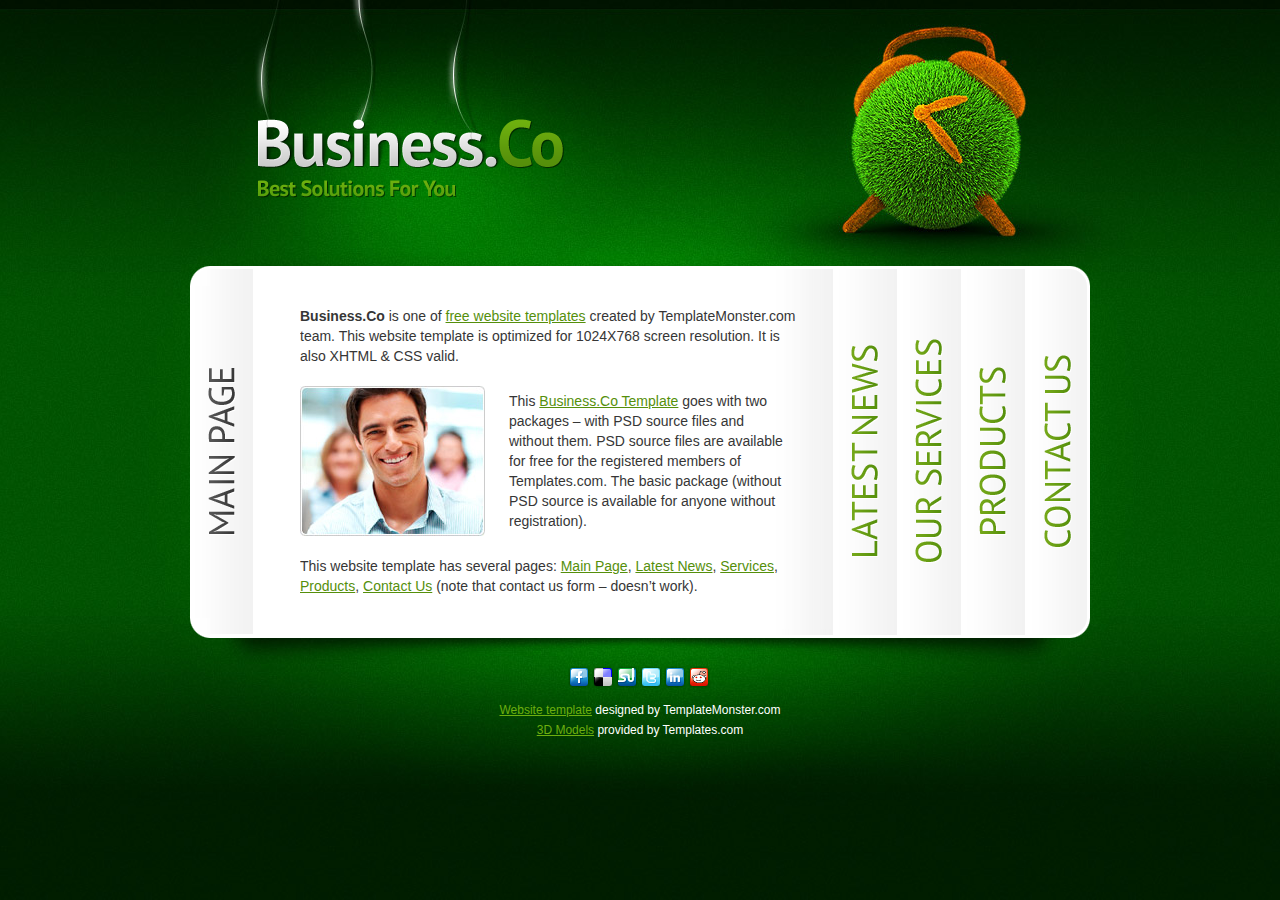
<file: Business-co/index.html>
<!DOCTYPE html>
<html lang="en">
<head>
<title></title>
<meta charset="utf-8">
<link rel="stylesheet" href="css/reset.css" type="text/css" media="all">
<link rel="stylesheet" href="css/layout.css" type="text/css" media="all">
<link rel="stylesheet" href="css/style.css" type="text/css" media="all">
<script type="text/javascript" src="js/jquery-1.5.2.js" ></script>
<script type="text/javascript" src="js/atooltip.jquery.js"></script>
<script type="text/javascript" src="js/kwicks-1.5.1.pack.js"></script>
<script type="text/javascript" src="js/script.js"></script>
<!--[if lt IE 9]>
<script type="text/javascript" src="js/html5.js"></script>
<style type="text/css">
	#ContactForm .bg div, #ContactForm .bg {behavior:url(js/PIE.htc)}
</style>
<![endif]-->
<!--[if lt IE 7]>
<div style=' clear: both; text-align:center; position: relative;'>
	<a href="http://www.microsoft.com/windows/internet-explorer/default.aspx?ocid=ie6_countdown_bannercode"><img src="http://www.theie6countdown.com/images/upgrade.jpg" border="0" alt="" /></a>
</div>
<![endif]-->
</head>
<body id="page1">
<div class="body1">
	<div class="body2">
		<div class="main">
<!-- header -->
			<header>
				<h1><a href="index.html" id="logo">Business.Co Best Solutions For You</a></h1>
			</header>
			<div class="ic">More Website Templates  at TemplateMonster.com!</div>
<!-- / header -->
<!-- content -->
			<section id="content">
				<div class="cont_bot_left"></div>
				<div class="cont_bot_right"></div>
				<div class="cont_top_left"></div>
				<div class="cont_top_right"></div>
				<div class="inner">
					<div class="kwiks_wrap">
						<ul class="kwicks horizontal">
							<li id="page_1">
								<div class="text">Main Page</div>
								<div class="cont">
									<p class="pad_top1">
										<strong>Business.Co</strong> is one of <a href="http://blog.templatemonster.com/free-website-templates/" target="_blank">free website templates</a> created by TemplateMonster.com team. This website template is optimized for 1024X768 screen resolution. It is also XHTML & CSS valid.
									</p>
									<div class="wrapper">
										<figure class="left marg_right1"><img src="images/page1_img1.jpg" alt=""></figure>
										<p class="pad_top1">
											This <a href="http://blog.templatemonster.com/2011/04/25/free-business-website-template-accordion-navigation/" target="_blank">Business.Co Template</a> goes with two packages – with PSD source files and<br> without them. PSD source files are available for free for the registered members of Templates.com. The basic package (without PSD source is available for anyone without registration).
										</p>
									</div>
									<p class="pad_top1">
										This website template has several pages: <a href="#page_1">Main Page</a>, <a href="#page_2">Latest News</a>, <a href="#page_3">Services</a>, <a href="#page_4">Products</a>, <a href="#page_5">Contact Us</a> (note that contact us form – doesn’t work).
									</p>
								</div>
							</li>
							<li id="page_2">
								<div class="text">Latest News</div>
								<div class="cont">
									<div class="wrapper">
										<figure class="left marg_right1"><a href="#"><img src="images/page2_img1.jpg" alt=""></a></figure>
										<p class="pad_top1">
											<strong>18.04.</strong> <a href="#" class="link1">Lorem ipsum dolor sit amet</a><br>
											Consectetur adipisicing elit, sed do eiusmod tempor incididunt ut labore et dolore magna aliqua. Ut enim ad minim veniam, quis nostrud exercitation.
										</p>
									</div>
									<div class="wrapper">
										<figure class="left marg_right1"><a href="#"><img src="images/page2_img2.jpg" alt=""></a></figure>
										<p class="pad_top1">
											<strong>13.04.</strong> <a href="#" class="link1">Ullamco laboris nisiut</a><br>
											Aliquip ex ea commodo consequat. Duis aute irure dolor in reprehenderit in voluptate velit esse cillum dolore eu fugiat nulla pariatur.
										</p>
									</div>
									<div class="wrapper">
										<figure class="left marg_right1"><a href="#"><img src="images/page2_img3.jpg" alt=""></a></figure>
										<p class="pad_top1">
											<strong>07.04.</strong> <a href="#" class="link1">Excepteur sint occaecat cupidatat</a><br>
											Non proident, sunt in culpa qui officia deserunt mollit anim id est laborum. Sed ut perspiciatis unde omnis iste natus error sit voluptatem accusantium.
										</p>
									</div>
								</div>
							</li>
							<li id="page_3">
								<div class="text">Our Services</div>
								<div class="cont">
									<div class="wrapper">
										<article class="cols">
											<div class="wrapper pad_bot1">
												<figure class="left marg_right2">
													<img src="images/page3_img1.jpg" alt="">
												</figure>
												<p class="pad_top1 pad_bot1"><a href="#" class="link1">Management</a></p>
												<p>Minim veniam, quis nostrud exerciioliquip ex ea commodo consequatirure dolor in repre minim.</p>
											</div>
											<div class="wrapper">
												<figure class="left marg_right2">
													<img src="images/page3_img2.jpg" alt="">
												</figure>
												<p class="pad_top1 pad_bot1"><a href="#" class="link1">Banking</a></p>
												<p>Consectetur adipisic ingelit, sedo eiusmod tempor incididunt ut labore dolore magna aliqua enimad.</p>
											</div>
										</article>
										<article class="cols pad_left1">
											<div class="wrapper pad_bot1">
												<figure class="left marg_right2">
													<img src="images/page3_img3.jpg" alt="">
												</figure>
												<p class="pad_top1 pad_bot1"><a href="#" class="link1">Planning</a></p>
												<p>Consectetur adipisic ingelit, sedo eiusmod tempor incididunt ut labore dolore magna aliqua enimad.</p>
											</div>
											<div class="wrapper">
												<figure class="left marg_right2">
													<img src="images/page3_img4.jpg" alt="">
												</figure>
												<p class="pad_top1 pad_bot1"><a href="#" class="link1">Tax Services</a></p>
												<p>Minim veniam, quis nostrud exerciioliquip ex ea commodo consequatirure dolor in repre minim.</p>
											</div>
										</article>
									</div>
								</div>
							</li>
							<li id="page_4">
								<div class="text">Products</div>
								<div class="cont">
									<div class="wrapper pad_top1">
										<article class="cols">
											<figure class="pad_bot2 pad_top1">
												<a href="#"><img src="images/page4_img1.jpg" alt=""></a>
											</figure>
											<p class="pad_bot1"><a href="#" class="link1">Product 1</a></p>
											<p>Minim veniam, quis nostrud exerciioliquip ex ea commodo coni sequatirure dolor in repre minim.</p>
										</article>
										<article class="cols pad_left1">
											<figure class="pad_bot2 pad_top1">
												<a href="#"><img src="images/page4_img2.jpg" alt=""></a>
											</figure>
											<p class="pad_bot1"><a href="#" class="link1">Product 2</a></p>
											<p>Noderit in voluptate velit esse cillum in dolore eu fugiat nulla pariatur. Non proident sunt.</p>
										</article>
										<article class="cols pad_left1">
											<figure class="pad_bot2 pad_top1">
												<a href="#"><img src="images/page4_img3.jpg" alt=""></a>
											</figure>
											<p class="pad_bot1"><a href="#" class="link1">Product 3</a></p>
											<p>Minim veniam, quis nostrud exerciioliquip ex ea commodo coni sequatirure dolor in repre minim.</p>
										</article>
									</div>
								</div>
							</li>
							<li id="page_5">
								<div class="text">Contact Us</div>
								<div class="cont">
									<form id="ContactForm">
										<div>
											<div class="wrapper"><span>Your Name:</span><div class="bg"><div><input type="text" class="input" ></div></div></div>
											<div class="wrapper"><span>Your E-mail:</span><div class="bg"><div><input type="text" class="input" ></div></div></div>
											<div class="textarea_box"><span>Your Message:</span><div class="bg"><div><textarea name="textarea" cols="1" rows="1"></textarea></div></div></div>
											<a href="#" class="link1" onClick="document.getElementById('ContactForm').submit()">Send</a>
											<a href="#" class="link1" onClick="document.getElementById('ContactForm').reset()">Clear</a>
										</div>
									</form>
								</div>
							</li>
						</ul>
					</div>
				</div>
			</section>
<!-- / content -->
<!-- footer -->
			<footer>
				<div class="wrapper">
					<ul id="icons">
						<li><a href="#" class="normaltip" title="Facebook"><img src="images/icon1.png" alt=""></a></li>
						<li><a href="#" class="normaltip" title="Delicious"><img src="images/icon2.png" alt=""></a></li>
						<li><a href="#" class="normaltip" title="Stumble Upon"><img src="images/icon3.png" alt=""></a></li>
						<li><a href="#" class="normaltip" title="Twitter"><img src="images/icon4.png" alt=""></a></li>
						<li><a href="#" class="normaltip" title="Linkedin"><img src="images/icon5.png" alt=""></a></li>
						<li><a href="#" class="normaltip" title="Reddit"><img src="images/icon6.png" alt=""></a></li>
					</ul>
				</div>
				<a rel="nofollow" href="http://www.templatemonster.com/" target="_blank">Website template</a> designed by TemplateMonster.com<br>
				<a href="http://www.templates.com/product/3d-models/" target="_blank">3D Models</a> provided by Templates.com
			</footer>
<!-- / footer -->
		</div>
	</div>
</div>
</body>
</html>
</file>
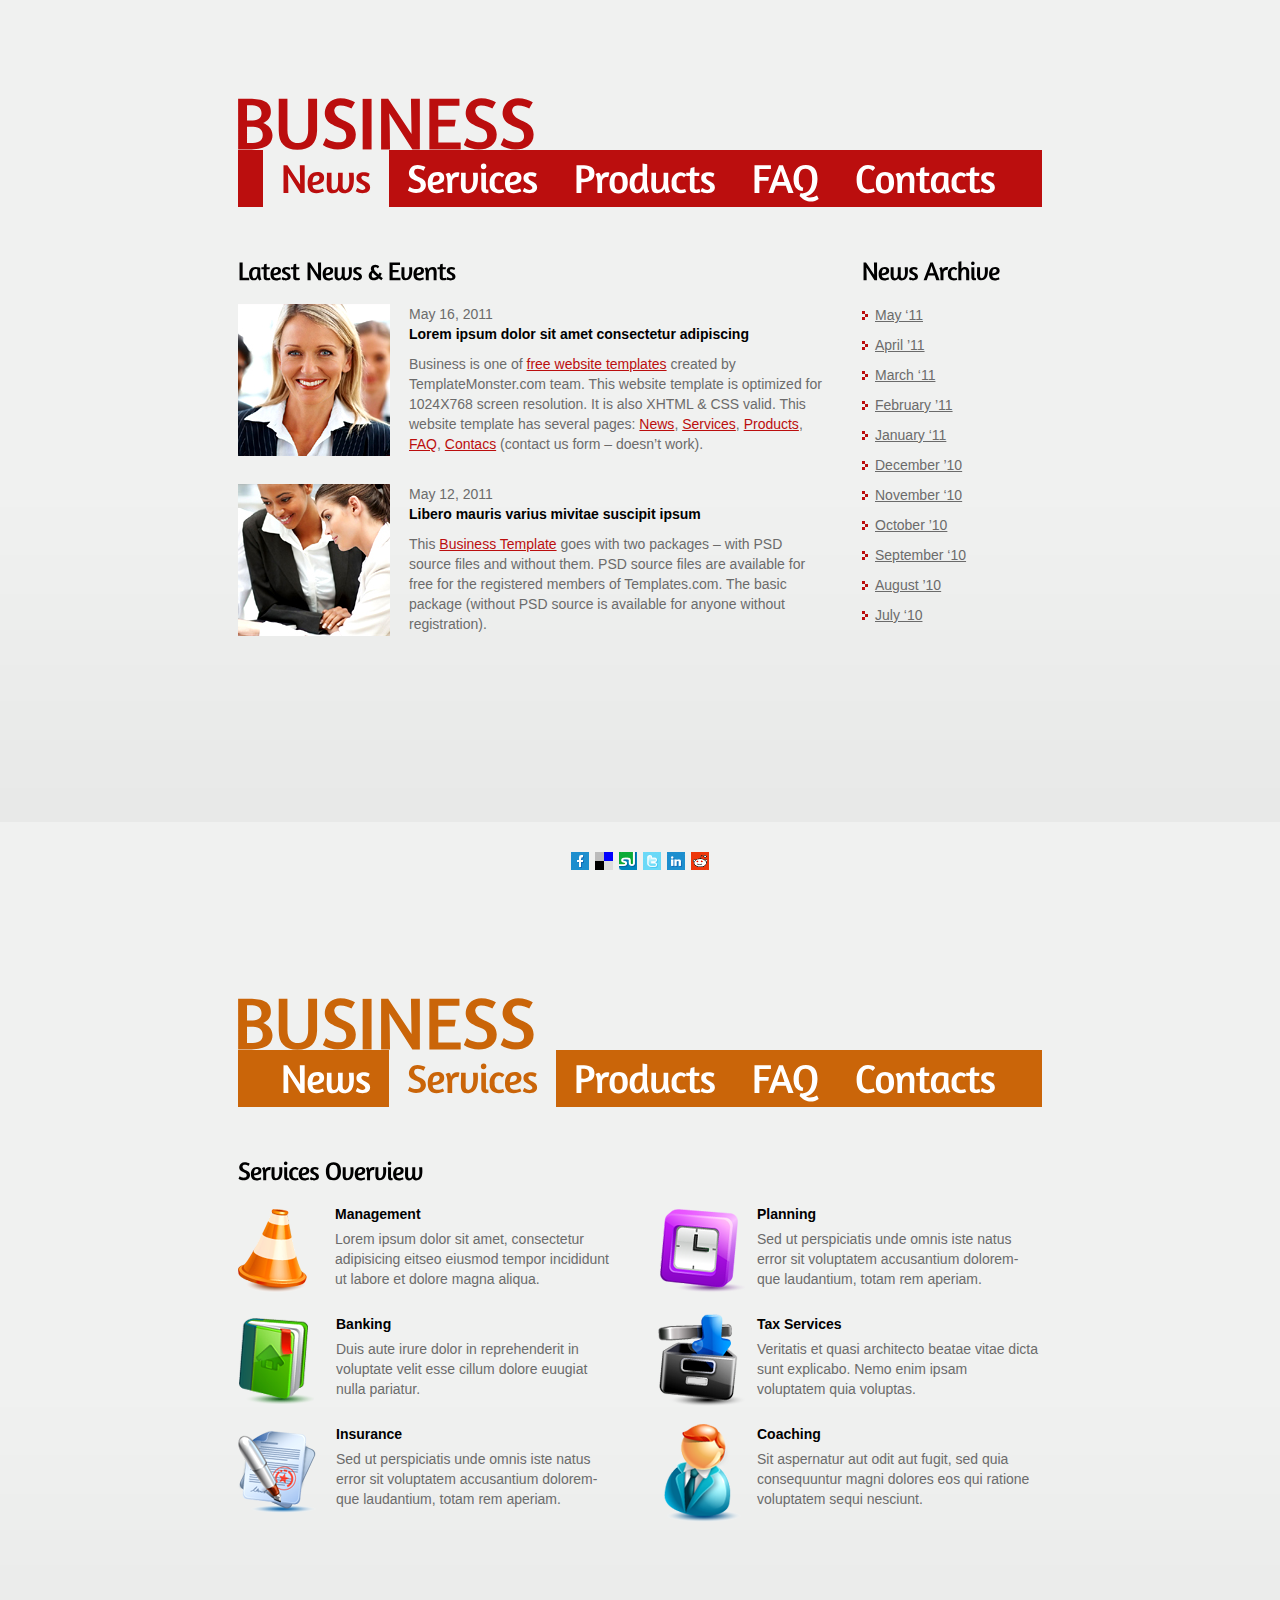
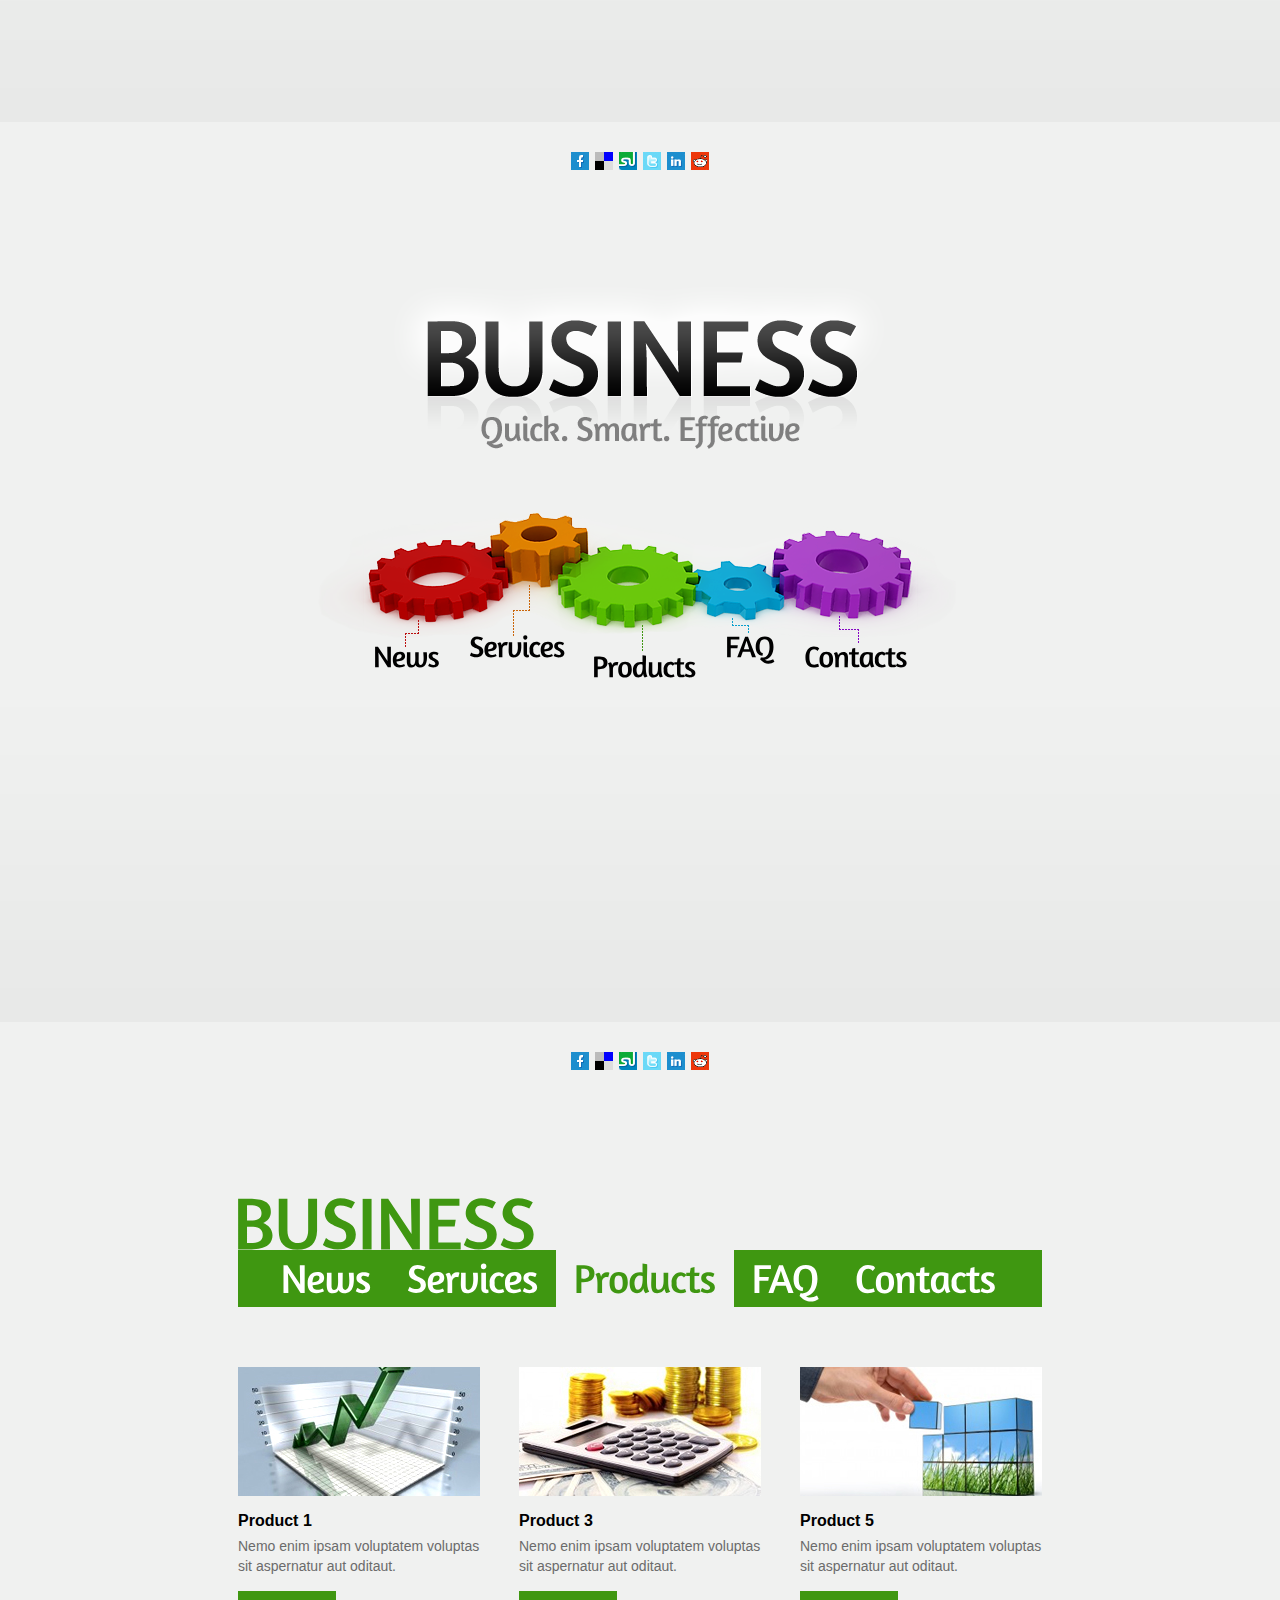
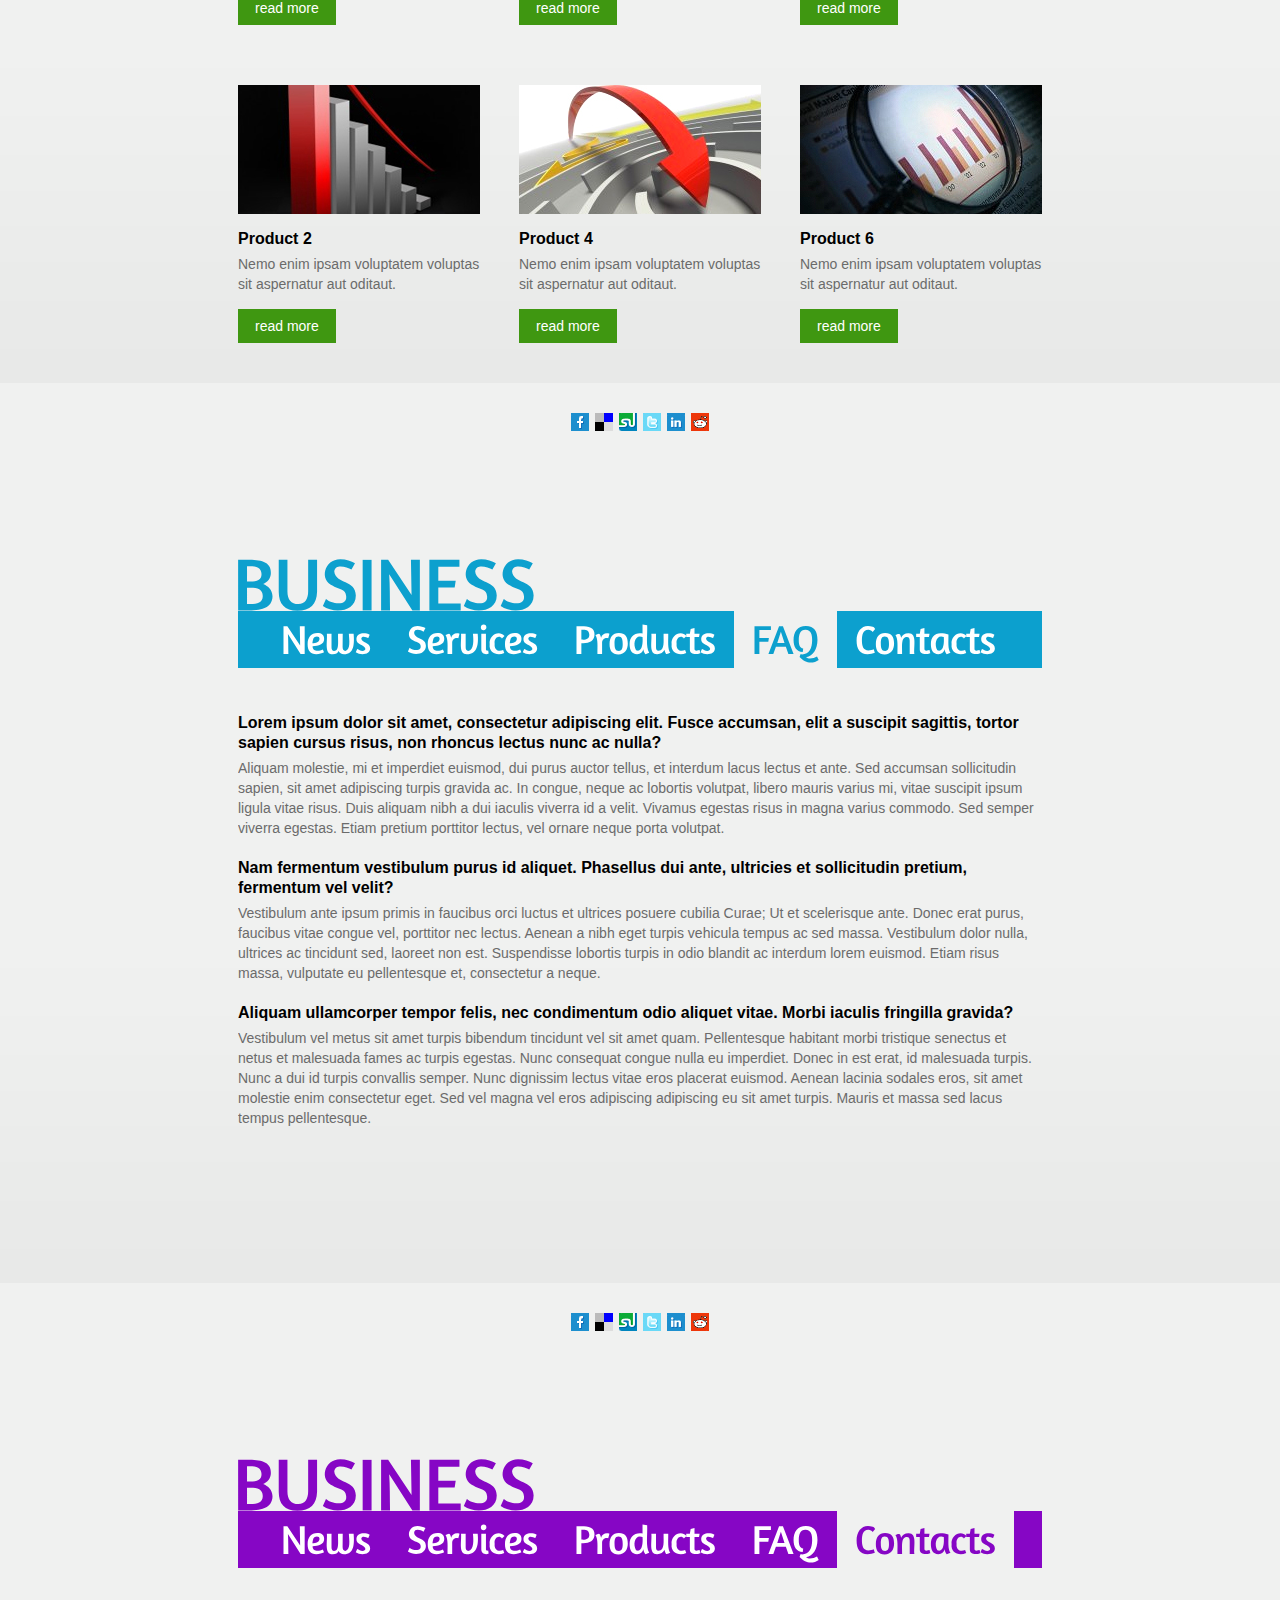
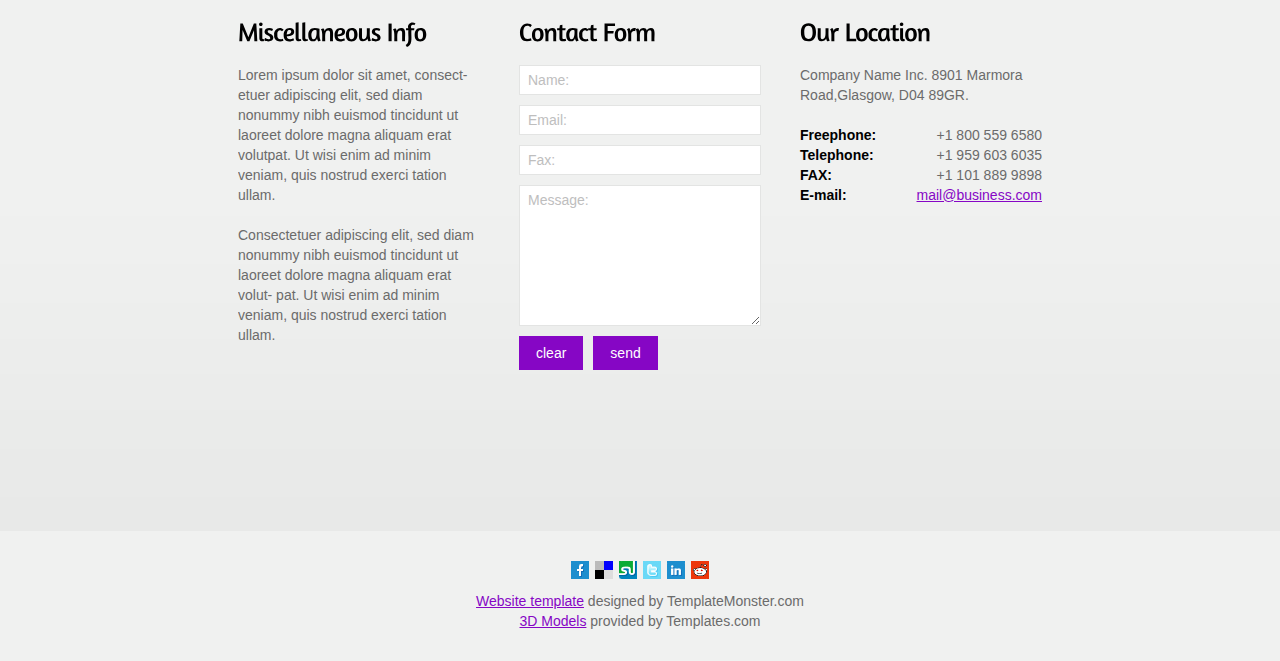
<file: business/index.html>
﻿<!DOCTYPE html>
<html lang="en">
<head>
  <title></title>
  <meta charset="utf-8">
  <link rel="stylesheet" href="css/reset.css" type="text/css" media="all">
  <link rel="stylesheet" href="css/layout.css" type="text/css" media="all">
  <link rel="stylesheet" href="css/style.css" type="text/css" media="all">
  <script type="text/javascript" src="js/jquery-1.5.2.js" ></script>
  <script type="text/javascript" src="js/cufon-yui.js"></script>
  <script type="text/javascript" src="js/cufon-replace.js"></script>  
  		<script type="text/javascript" src="js/Amaranth_400.font.js"></script>
  <script type="text/javascript" src="js/script.js"></script>  
  <script type="text/javascript" src="js/scroll.js"></script>  
  <script type="text/javascript" src="js/atooltip.jquery.js"></script>

  <!--[if lt IE 9]>
  	<script type="text/javascript" src="js/html5.js"></script>
	<style type="text/css">
		.bg{ behavior: url(js/PIE.htc); }
	</style>
  <![endif]-->
	<!--[if lt IE 7]>
		<div style=' clear: both; text-align:center; position: relative;'>
			<a href="http://www.microsoft.com/windows/internet-explorer/default.aspx?ocid=ie6_countdown_bannercode"><img src="http://www.theie6countdown.com/images/upgrade.jpg" border="0"  alt="" /></a>
		</div>
	<![endif]-->

</head>

<body>
<div class="extra">
	<div id="page_2">
		<div class="main">
			<!--header -->
			<header>
				<h1><a href="#page_1">Business</a></h1>
				<nav>
					<ul class="menu">
						<li class="active"><a href="#page_2">News</a></li>
						<li><a href="#page_3">Services</a></li>
						<li><a href="#page_4">Products</a></li>
						<li><a href="#page_5">FAQ</a></li>
						<li><a href="#page_6">Contacts</a></li>
					</ul>
				</nav>
			</header>
			<!--header end-->
			<!--content -->
			<section class="content">
				<article class="col1">
					<h2>Latest News &amp; Events</h2>
					<div class="wrapper pad_bot1">
						<figure class="left marg_right1"><img src="images/page1_img1.jpg" alt=""></figure>
						<p class="pad_bot1">May 16, 2011<br>
								<strong class="color1">Lorem ipsum dolor sit amet consectetur adipiscing</strong></p>
						<p>
								Business is one of <a href="http://blog.templatemonster.com/free-website-templates/" target="_blank">free website templates</a> created by TemplateMonster.com team. This website template is optimized for 1024X768 screen resolution. It is also XHTML &amp; CSS valid. This website template has several pages: <a href="#page_2">News</a>, <a href="#page_3">Services</a>, <a href="#page_4">Products</a>, <a href="#page_5">FAQ</a>, <a href="#page_6">Contacs</a> (contact us form – doesn’t work).</p>
					</div>
					<div class="wrapper">
						<figure class="left marg_right1"><img src="images/page1_img2.jpg" alt=""></figure>
						<p class="pad_bot1">May 12, 2011<br>
								<strong class="color1">Libero mauris varius mivitae suscipit ipsum</strong></p>
						<p>
								This <a href="http://blog.templatemonster.com/2011/05/23/free-website-template-for-efficient-business-project/" target="_blank">Business Template</a> goes with two packages – with PSD source files and without them. PSD source files are available for free for the registered members of Templates.com. The basic package (without PSD source is available for anyone without registration).</p>
					</div>
        		</article>
				<article class="col2 pad_left1">
					<h2>News Archive</h2>
					<ul class="list1">
						<li><a href="#">May ‘11</a></li>
						<li><a href="#">April ’11</a></li>
						<li><a href="#">March ‘11</a></li>
						<li><a href="#">February ’11</a></li>
						<li><a href="#">January ‘11</a></li>
						<li><a href="#">December ’10</a></li>
						<li><a href="#">November ‘10</a></li>
						<li><a href="#">October ’10</a></li>
						<li><a href="#">September ‘10</a></li>
						<li><a href="#">August ’10</a></li>
						<li><a href="#">July ‘10</a></li>
					</ul>
        		</article>
			</section>
			<!--content end-->
		</div>
		<div class="block"></div>
	</div>
</div>
	<div class="main">
			<!--footer -->
			<footer>
				<ul class="icons">
					<li><a href="#" class="normaltip" title="Facebook"><img src="images/icon1.jpg" alt=""></a></li>
					<li><a href="#" class="normaltip" title="Delicious"><img src="images/icon2.jpg" alt=""></a></li>
					<li><a href="#" class="normaltip" title="Stumble Upon"><img src="images/icon3.jpg" alt=""></a></li>
					<li><a href="#" class="normaltip" title="Twitter"><img src="images/icon4.jpg" alt=""></a></li>
					<li><a href="#" class="normaltip" title="Linkedin"><img src="images/icon5.jpg" alt=""></a></li>
					<li><a href="#" class="normaltip" title="Reddit"><img src="images/icon6.jpg" alt=""></a></li>
				</ul>
			</footer>
			<!--footer end-->
	</div>
<div class="extra">
	<div id="page_3">
		<div class="main">
			<!--header -->
			<header>
				<h1><a href="#page_1">Business</a></h1>
				<nav>
					<ul class="menu">
						<li><a href="#page_2">News</a></li>
						<li class="active"><a href="#page_3">Services</a></li>
						<li><a href="#page_4">Products</a></li>
						<li><a href="#page_5">FAQ</a></li>
						<li><a href="#page_6">Contacts</a></li>
					</ul>
				</nav>
			</header>
			<!--header end-->
			<!--content -->
			<section class="content">
				<h2>Services Overview</h2>
				<article class="col1">
					<div class="wrapper pad_bot1">
						<figure class="left marg_right1"><a href="#"><img src="images/page2_img1.png" alt=""></a></figure>
						<p class="pad_bot1"><strong class="color1">Management</strong></p>
						<p>Lorem ipsum dolor sit amet, consectetur adipisicing eitseo eiusmod tempor incididunt ut labore et dolore magna aliqua.</p>
					</div>
					<div class="wrapper pad_bot1">
						<figure class="left marg_right1"><a href="#"><img src="images/page2_img2.png" alt=""></a></figure>
						<p class="pad_bot1"><strong class="color1">Banking</strong></p>
						<p>Duis aute irure dolor in reprehenderit in voluptate velit esse cillum dolore euugiat nulla pariatur.</p>
					</div>
					<div class="wrapper pad_bot1">
						<figure class="left marg_right1"><a href="#"><img src="images/page2_img3.png" alt=""></a></figure>
						<p class="pad_bot1"><strong class="color1">Insurance</strong></p>
						<p>Sed ut perspiciatis unde omnis iste natus error sit voluptatem accusantium dolorem- que laudantium, totam rem aperiam.</p>
					</div>
        		</article>
				<article class="col1 pad_left1">
					<div class="wrapper pad_bot1">
						<figure class="left marg_right1"><a href="#"><img src="images/page2_img4.png" alt=""></a></figure>
						<p class="pad_bot1"><strong class="color1">Planning</strong></p>
						<p>Sed ut perspiciatis unde omnis iste natus error sit voluptatem accusantium dolorem- que laudantium, totam rem aperiam.</p>
					</div>
					<div class="wrapper pad_bot1">
						<figure class="left marg_right1"><a href="#"><img src="images/page2_img5.png" alt=""></a></figure>
						<p class="pad_bot1"><strong class="color1">Tax Services</strong></p>
						<p>Veritatis et quasi architecto beatae vitae dicta sunt explicabo. Nemo enim ipsam voluptatem quia voluptas.</p>
					</div>
					<div class="wrapper pad_bot1">
						<figure class="left marg_right1"><a href="#"><img src="images/page2_img6.png" alt=""></a></figure>
						<p class="pad_bot1"><strong class="color1">Coaching</strong></p>
						<p>Sit aspernatur aut odit aut fugit, sed quia consequuntur magni dolores eos qui ratione voluptatem sequi nesciunt.</p>
					</div>
        		</article>
			</section>
			<!--content end-->
		</div>
		<div class="block"></div>
	</div>
</div>
	<div class="main">
			<!--footer -->
			<footer>
				<ul class="icons">
					<li><a href="#" class="normaltip" title="Facebook"><img src="images/icon1.jpg" alt=""></a></li>
					<li><a href="#" class="normaltip" title="Delicious"><img src="images/icon2.jpg" alt=""></a></li>
					<li><a href="#" class="normaltip" title="Stumble Upon"><img src="images/icon3.jpg" alt=""></a></li>
					<li><a href="#" class="normaltip" title="Twitter"><img src="images/icon4.jpg" alt=""></a></li>
					<li><a href="#" class="normaltip" title="Linkedin"><img src="images/icon5.jpg" alt=""></a></li>
					<li><a href="#" class="normaltip" title="Reddit"><img src="images/icon6.jpg" alt=""></a></li>
				</ul>
			</footer>
			<!--footer end-->
	</div>
<div class="extra">
	<div id="page_1">
		<div class="main">
			<!--header -->
			<header>
				<a href="index.html" id="logo">Business Quick. Smart. Effective</a>
				<nav>
					<ul id="menu">
						<li class="nav1"><a href="#page_2">News</a></li>
						<li class="nav2"><a href="#page_3">Services</a></li>
						<li class="nav3"><a href="#page_4">Products</a></li>
						<li class="nav4"><a href="#page_5">FAQ</a></li>
						<li class="nav5"><a href="#page_6">Contacts</a></li>
					</ul>
				</nav>
			</header>
			<!--header end-->
			<div class="ic">More Website Templates at TemplateMonster.com!</div>
		</div>
		<div class="block"></div>
	</div>
</div>
	<div class="main">
			<!--footer -->
			<footer>
				<ul class="icons">
					<li><a href="#" class="normaltip" title="Facebook"><img src="images/icon1.jpg" alt=""></a></li>
					<li><a href="#" class="normaltip" title="Delicious"><img src="images/icon2.jpg" alt=""></a></li>
					<li><a href="#" class="normaltip" title="Stumble Upon"><img src="images/icon3.jpg" alt=""></a></li>
					<li><a href="#" class="normaltip" title="Twitter"><img src="images/icon4.jpg" alt=""></a></li>
					<li><a href="#" class="normaltip" title="Linkedin"><img src="images/icon5.jpg" alt=""></a></li>
					<li><a href="#" class="normaltip" title="Reddit"><img src="images/icon6.jpg" alt=""></a></li>
				</ul>
			</footer>
			<!--footer end-->
	</div>
<div class="extra">
	<div id="page_4">
		<div class="main">
			<!--header -->
			<header>
				<h1><a href="#page_1">Business</a></h1>
				<nav>
					<ul class="menu">
						<li><a href="#page_2">News</a></li>
						<li><a href="#page_3">Services</a></li>
						<li class="active"><a href="#page_4">Products</a></li>
						<li><a href="#page_5">FAQ</a></li>
						<li><a href="#page_6">Contacts</a></li>
					</ul>
				</nav>
			</header>
			<!--header end-->
			<!--content -->
			<section class="content">
				<article class="col1">
					<div class="wrapper pad_top1 pad_bot2">
						<figure class="pad_bot3"><a href="#"><img src="images/page3_img1.jpg" alt=""></a></figure>
						<p class="pad_bot1"><strong class="font1">Product 1</strong></p>
						<p class="pad_bot3">Nemo enim ipsam voluptatem voluptas sit aspernatur aut oditaut.</p>
						<a href="#" class="button">read more</a>
					</div>
					<div class="wrapper pad_top1 pad_bot2">
						<figure class="pad_bot3"><a href="#"><img src="images/page3_img2.jpg" alt=""></a></figure>
						<p class="pad_bot1"><strong class="font1">Product 2</strong></p>
						<p class="pad_bot3">Nemo enim ipsam voluptatem voluptas sit aspernatur aut oditaut.</p>
						<a href="#" class="button">read more</a>
					</div>
        		</article>
				<article class="col1 pad_left1">
					<div class="wrapper pad_top1 pad_bot2">
						<figure class="pad_bot3"><a href="#"><img src="images/page3_img3.jpg" alt=""></a></figure>
						<p class="pad_bot1"><strong class="font1">Product 3</strong></p>
						<p class="pad_bot3">Nemo enim ipsam voluptatem voluptas sit aspernatur aut oditaut.</p>
						<a href="#" class="button">read more</a>
					</div>
					<div class="wrapper pad_top1 pad_bot2">
						<figure class="pad_bot3"><a href="#"><img src="images/page3_img4.jpg" alt=""></a></figure>
						<p class="pad_bot1"><strong class="font1">Product 4</strong></p>
						<p class="pad_bot3">Nemo enim ipsam voluptatem voluptas sit aspernatur aut oditaut.</p>
						<a href="#" class="button">read more</a>
					</div>
        		</article>
				<article class="col1 pad_left1">
					<div class="wrapper pad_top1 pad_bot2">
						<figure class="pad_bot3"><a href="#"><img src="images/page3_img5.jpg" alt=""></a></figure>
						<p class="pad_bot1"><strong class="font1">Product 5</strong></p>
						<p class="pad_bot3">Nemo enim ipsam voluptatem voluptas sit aspernatur aut oditaut.</p>
						<a href="#" class="button">read more</a>
					</div>
					<div class="wrapper pad_top1 pad_bot2">
						<figure class="pad_bot3"><a href="#"><img src="images/page3_img6.jpg" alt=""></a></figure>
						<p class="pad_bot1"><strong class="font1">Product 6</strong></p>
						<p class="pad_bot3">Nemo enim ipsam voluptatem voluptas sit aspernatur aut oditaut.</p>
						<a href="#" class="button">read more</a>
					</div>
        		</article>
			</section>
			<!--content end-->
		</div>
		<div class="block"></div>
	</div>
</div>
	<div class="main">
			<!--footer -->
			<footer>
				<ul class="icons">
					<li><a href="#" class="normaltip" title="Facebook"><img src="images/icon1.jpg" alt=""></a></li>
					<li><a href="#" class="normaltip" title="Delicious"><img src="images/icon2.jpg" alt=""></a></li>
					<li><a href="#" class="normaltip" title="Stumble Upon"><img src="images/icon3.jpg" alt=""></a></li>
					<li><a href="#" class="normaltip" title="Twitter"><img src="images/icon4.jpg" alt=""></a></li>
					<li><a href="#" class="normaltip" title="Linkedin"><img src="images/icon5.jpg" alt=""></a></li>
					<li><a href="#" class="normaltip" title="Reddit"><img src="images/icon6.jpg" alt=""></a></li>
				</ul>
			</footer>
			<!--footer end-->
	</div>
<div class="extra">
	<div id="page_5">
		<div class="main">
			<!--header -->
			<header>
				<h1><a href="#page_1">Business</a></h1>
				<nav>
					<ul class="menu">
						<li><a href="#page_2">News</a></li>
						<li><a href="#page_3">Services</a></li>
						<li><a href="#page_4">Products</a></li>
						<li class="active"><a href="#page_5">FAQ</a></li>
						<li><a href="#page_6">Contacts</a></li>
					</ul>
				</nav>
			</header>
			<!--header end-->
			<!--content -->
			<section class="content">
				<div class="wrapper">
					<p class="font1 pad_bot1 pad_top1"><strong>Lorem ipsum dolor sit amet, consectetur adipiscing elit. Fusce accumsan, elit a suscipit sagittis, tortor sapien cursus risus, non rhoncus lectus nunc ac nulla?</strong></p>
					<p>Aliquam molestie, mi et imperdiet euismod, dui purus auctor tellus, et interdum lacus lectus et ante. Sed accumsan sollicitudin sapien, sit amet adipiscing turpis gravida ac. In congue, neque ac lobortis volutpat, libero mauris varius mi, vitae suscipit ipsum ligula vitae risus. Duis aliquam nibh a dui iaculis viverra id a velit. Vivamus egestas risus in magna varius commodo. Sed semper viverra egestas. Etiam pretium porttitor lectus, vel ornare neque porta volutpat.</p>
					<p class="font1 pad_bot1"><strong>Nam fermentum vestibulum purus id aliquet. Phasellus dui ante, ultricies et sollicitudin pretium, fermentum vel velit?</strong></p>
					<p>Vestibulum ante ipsum primis in faucibus orci luctus et ultrices posuere cubilia Curae; Ut et scelerisque ante. Donec erat purus, faucibus vitae congue vel, porttitor nec lectus. Aenean a nibh eget turpis vehicula tempus ac sed massa. Vestibulum dolor nulla, ultrices ac tincidunt sed, laoreet non est. Suspendisse lobortis turpis in odio blandit ac interdum lorem euismod. Etiam risus massa, vulputate eu pellentesque et, consectetur a neque. </p>
					<p class="font1 pad_bot1"><strong>Aliquam ullamcorper tempor felis, nec condimentum odio aliquet vitae. Morbi iaculis fringilla gravida?</strong></p>
					<p>Vestibulum vel metus sit amet turpis bibendum tincidunt vel sit amet quam. Pellentesque habitant morbi tristique senectus et netus et malesuada fames ac turpis egestas. Nunc consequat congue nulla eu imperdiet. Donec in est erat, id malesuada turpis. Nunc a dui id turpis convallis semper. Nunc dignissim lectus vitae eros placerat euismod. Aenean lacinia sodales eros, sit amet molestie enim consectetur eget. Sed vel magna vel eros adipiscing adipiscing eu sit amet turpis. Mauris et massa sed lacus tempus pellentesque.</p>
				</div>
			</section>
			<!--content end-->
		</div>
		<div class="block"></div>
	</div>
</div>
	<div class="main">
			<!--footer -->
			<footer>
				<ul class="icons">
					<li><a href="#" class="normaltip" title="Facebook"><img src="images/icon1.jpg" alt=""></a></li>
					<li><a href="#" class="normaltip" title="Delicious"><img src="images/icon2.jpg" alt=""></a></li>
					<li><a href="#" class="normaltip" title="Stumble Upon"><img src="images/icon3.jpg" alt=""></a></li>
					<li><a href="#" class="normaltip" title="Twitter"><img src="images/icon4.jpg" alt=""></a></li>
					<li><a href="#" class="normaltip" title="Linkedin"><img src="images/icon5.jpg" alt=""></a></li>
					<li><a href="#" class="normaltip" title="Reddit"><img src="images/icon6.jpg" alt=""></a></li>
				</ul>
			</footer>
			<!--footer end-->
	</div>
<div class="extra2">
	<div id="page_6">
		<div class="main">
			<!--header -->
			<header>
				<h1><a href="#page_1">Business</a></h1>
				<nav>
					<ul class="menu">
						<li><a href="#page_2">News</a></li>
						<li><a href="#page_3">Services</a></li>
						<li><a href="#page_4">Products</a></li>
						<li><a href="#page_5">FAQ</a></li>
						<li class="active"><a href="#page_6">Contacts</a></li>
					</ul>
				</nav>
			</header>
			<!--header end-->
			<!--content -->
			<section class="content">
				<article class="col1">
					<h2>Miscellaneous Info</h2>
					<p>Lorem ipsum dolor sit amet, consect- etuer adipiscing elit, sed diam nonummy nibh euismod tincidunt ut laoreet dolore magna aliquam erat volutpat. Ut wisi enim ad minim veniam, quis nostrud exerci tation ullam.</p>
					<p>Consectetuer adipiscing elit, sed diam nonummy nibh euismod tincidunt ut laoreet dolore magna aliquam erat volut- pat. Ut wisi enim ad minim veniam, quis nostrud exerci tation ullam.</p>
        		</article>
				<article class="col1 pad_left1">
					<h2>Contact Form</h2>
					<form id="ContactForm" method="post">
							<div>
								<div class="wrapper"><input class="input" type="text" value="Name:"  onblur="if(this.value=='') this.value='Name:'" onFocus="if(this.value =='Name:' ) this.value=''" ></div>
								<div class="wrapper"><input class="input" type="text" value="Email:"  onblur="if(this.value=='') this.value='Email:'" onFocus="if(this.value =='Email:' ) this.value=''" ></div>
								<div class="wrapper"><input class="input" type="text" value="Fax:"  onblur="if(this.value=='') this.value='Fax:'" onFocus="if(this.value =='Fax:' ) this.value=''"></div>
								<div class="textarea_box"><textarea cols="1" rows="1" onBlur="if(this.value=='') this.value='Message:'" onFocus="if(this.value =='Message:' ) this.value=''"  >Message:</textarea></div>
								<a href="javascript:" class="button" onClick="document.getElementById('ContactForm').reset()">clear</a>
								<a href="javascript:" class="button" onClick="document.getElementById('ContactForm').submit()">send</a>
							</div>
					</form>
        		</article>
				<article class="col1 pad_left1">
					<h2>Our Location</h2>
					<p>Company Name Inc. 8901 Marmora<br>
							Road,Glasgow, D04 89GR.</p>
					<p> <span class="right">+1 800 559 6580</span><strong class="color1">Freephone:</strong><br>
						<span class="right">+1 959 603 6035</span><strong class="color1">Telephone:</strong><br>
						<span class="right">+1 101 889 9898</span><strong class="color1">FAX:</strong><br>
						<span class="right"><a href="mailto:">mail@business.com</a></span>	<strong class="color1">E-mail:</strong></p>
        		</article>
			</section>
			<!--content end-->
		</div>
		<div class="block2"></div>
	</div>
</div>
	<div class="main">
			<!--footer -->
			<footer class="footer_end">
				<div class="wrapper">
					<ul class="icons">
						<li><a href="#" class="normaltip" title="Facebook"><img src="images/icon1.jpg" alt=""></a></li>
						<li><a href="#" class="normaltip" title="Delicious"><img src="images/icon2.jpg" alt=""></a></li>
						<li><a href="#" class="normaltip" title="Stumble Upon"><img src="images/icon3.jpg" alt=""></a></li>
						<li><a href="#" class="normaltip" title="Twitter"><img src="images/icon4.jpg" alt=""></a></li>
						<li><a href="#" class="normaltip" title="Linkedin"><img src="images/icon5.jpg" alt=""></a></li>
						<li><a href="#" class="normaltip" title="Reddit"><img src="images/icon6.jpg" alt=""></a></li>
					</ul>
				</div>
				<a rel="nofollow" href="http://www.templatemonster.com/" target="_blank">Website template</a> designed by TemplateMonster.com<br>
				<a href="http://www.templates.com/product/3d-models/" target="_blank">3D Models</a> provided by Templates.com
			</footer>
			<!--footer end-->
	</div>
<script type="text/javascript"> Cufon.now(); </script>
</body>
</html>
</file>
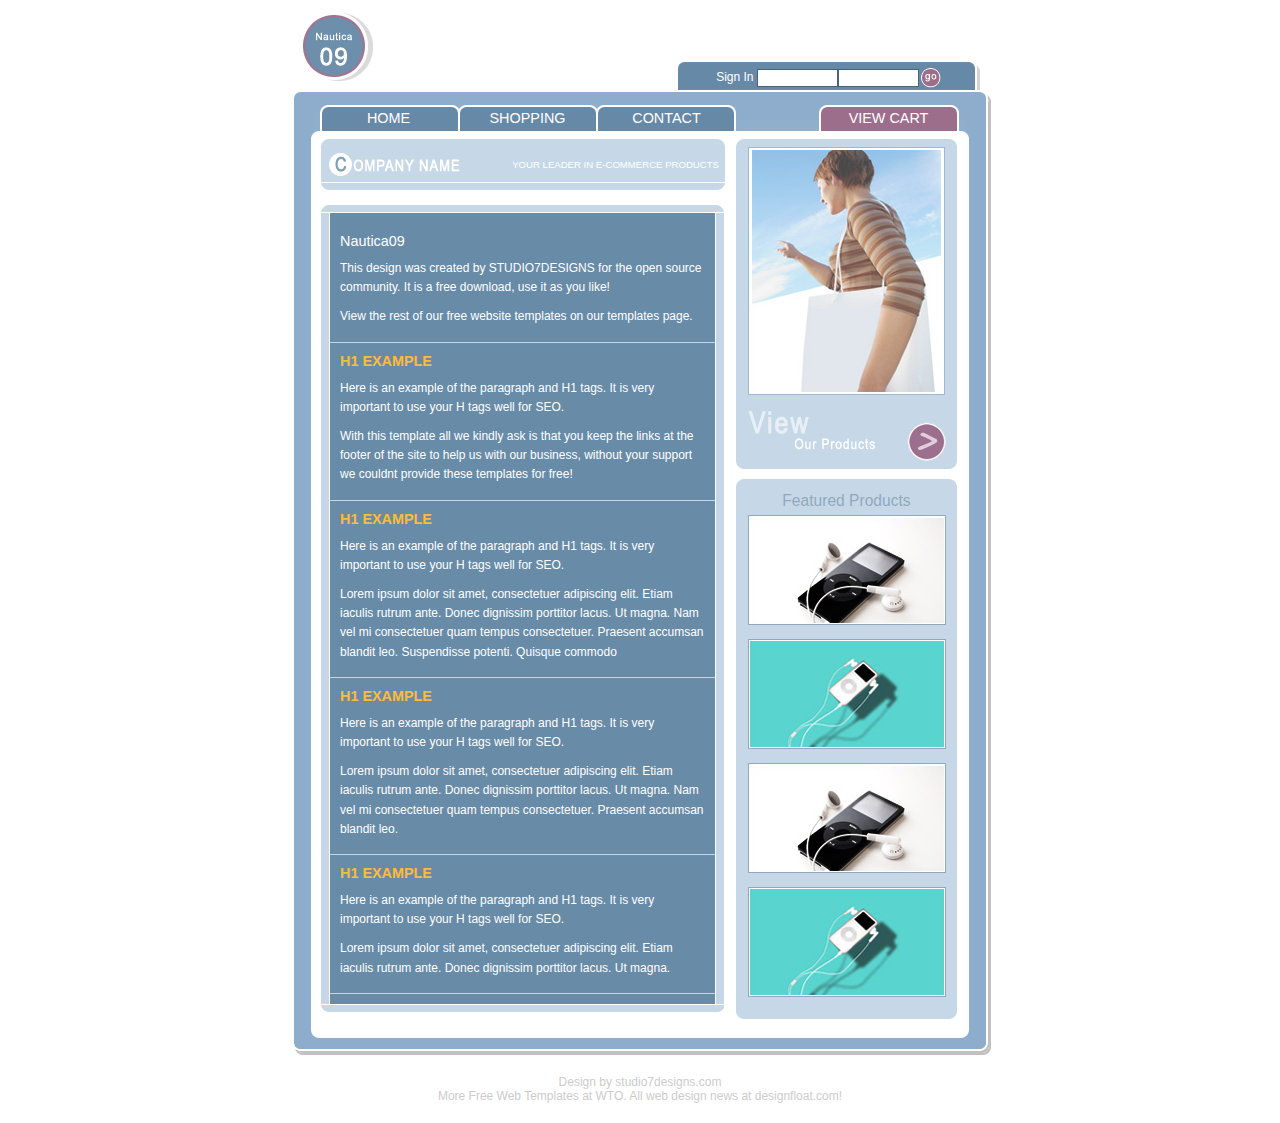
<file: nautica/index.html>
<!DOCTYPE	html PUBLIC "-//W3C//DTD XHTML 1.0 Transitional//EN" "http://www.w3.org/TR/xhtml1/DTD/xhtml1-transitional.dtd">
<html xmlns="http://www.w3.org/1999/xhtml">
	<head>
		<title>Nautica09 by STUDIO7DESIGNS</title>
		<meta http-equiv="content-type" content="text/html; charset=utf-8" />
		<meta name="Description" content="description" />
		<meta name="Keywords" content="keywords" />
		<link rel="stylesheet" href="css/main.css" type="text/css" media="screen, projection" />
	</head>
	<body>
		<div id="outer">
			<div id="header">
				<div id="logo">
					<a href="#"><img src="images/nautica-logo.gif" alt="Add your link here, we added our photography company in victoria as a sample" border="0" /></a>
				</div>
				<div id="login-box">
					<form action="#">
						Sign In <input type="text" class="txt" /><input type="password" class="txt" /><input type="image" src="images/go-button.gif" value="Go" />
					</form>
				</div>
			</div>
			<div id="body-top">
				<ul id="main-nav" class="clearfix">
					<li><a href="#">Home</a></li>
					<li><a href="#">Shopping</a></li>
					<li><a href="#">Contact</a></li>
					<li id="right-tab"><a href="#">View Cart</a></li>
				</ul>
			</div><div class="inner_copy"><div class="inner_copy">Find best premium <a href="http://blog.templatemonster.com/2011/09/20/joomla-1-7-templates-showcase/" title="Joomla 1.7 templates"> joomla 1.7 templates</a> at blog.templatemonster.com</div></div>
			<div id="body-middle" class="clearfix">
				<div id="main-col">
					<div id="nameplate-top"></div>
					<div id="nameplate-middle" class="clearfix">
						<img src="images/company-name.gif" alt="" /> <p>Your leader in e-commerce products</p>
					</div>
					<div id="nameplate-bottom"></div>
					<div id="content-top"></div>
					<div id="content-wrapper">
						<div id="content">
							<div>
								<h2>Nautica09</h2>
								<p>This design was created by <a>STUDIO7DESIGNS</a> for the open source community. It is a free download, use it as you like!</p>
								<p>View the rest of our<a> free website templates</a> on our templates page.</p>
							</div>
							<div>
								<h1>H1 EXAMPLE</h1>
								<p>Here is an example of the paragraph and H1 tags. It is very important to use your H tags well for SEO.</p>
								<p>With this template all we kindly ask is that you keep the links at the footer of the site to help us with our business, without your support we couldnt provide these templates for free!<br /></p>
							</div>
							<div>
								<h1>H1 EXAMPLE</h1>
								<p>Here is an example of the paragraph and H1 tags. It is very important to use your H tags well for SEO.</p>
								<p>Lorem ipsum dolor sit amet, consectetuer adipiscing elit. Etiam iaculis rutrum ante. Donec dignissim porttitor lacus. Ut magna. Nam vel mi consectetuer quam tempus consectetuer. Praesent accumsan blandit leo. Suspendisse potenti. Quisque commodo </p>
							</div>
							<div>
								<h1>H1 EXAMPLE</h1>
								<p>Here is an example of the paragraph and H1 tags. It is very important to use your H tags well for SEO.</p>
								<p>Lorem ipsum dolor sit amet, consectetuer adipiscing elit. Etiam iaculis rutrum ante. Donec dignissim porttitor lacus. Ut magna. Nam vel mi consectetuer quam tempus consectetuer. Praesent accumsan blandit leo.</p>
							</div>
							<div>
								<h1>H1 EXAMPLE</h1>
								<p>Here is an example of the paragraph and H1 tags. It is very important to use your H tags well for SEO.</p>
								<p>Lorem ipsum dolor sit amet, consectetuer adipiscing elit. Etiam iaculis rutrum ante. Donec dignissim porttitor lacus. Ut magna.</p>
							</div>
						</div>
					</div>
					<div id="content-bottom"></div>
				</div>
				<div id="side-col">
					<div class="side-box-top"></div>
					<div class="side-box-middle">
						<img src="images/lady-picture.jpg" alt="sample image" border="0" /><br /><br />
						<a href="#"><img src="images/view-products.gif" alt="View Products" /></a>
					</div>
					<div class="side-box-bottom"></div>
					<div class="side-box-top"></div>
					<div class="side-box-middle">
						<h3> Featured Products</h3>
						<img src="images/featured1.jpg" alt="" /><br /><br />
						<img src="images/featured2.jpg" alt="" /><br /><br />
						<img src="images/featured1.jpg" alt="" /><br /><br />
						<img src="images/featured2.jpg" alt="" /><br /><br />
					</div>
					<div class="side-box-bottom"></div>
				</div>
			</div>
			<div id="body-bottom"></div>
			<div id="footer">
				<p>Design by <a href="http://www.studio7designs.com/">studio7designs.com</a><br/>More <a href="http://www.websitetemplatesonline.com" title="WTO - website templates and Flash templates">Free Web Templates</a> at WTO. All <a href="http://www.designfloat.com" title="web design news">web design news</a> at designfloat.com!</p>
			</div>
		</div>
	</body>
</html>
</file>
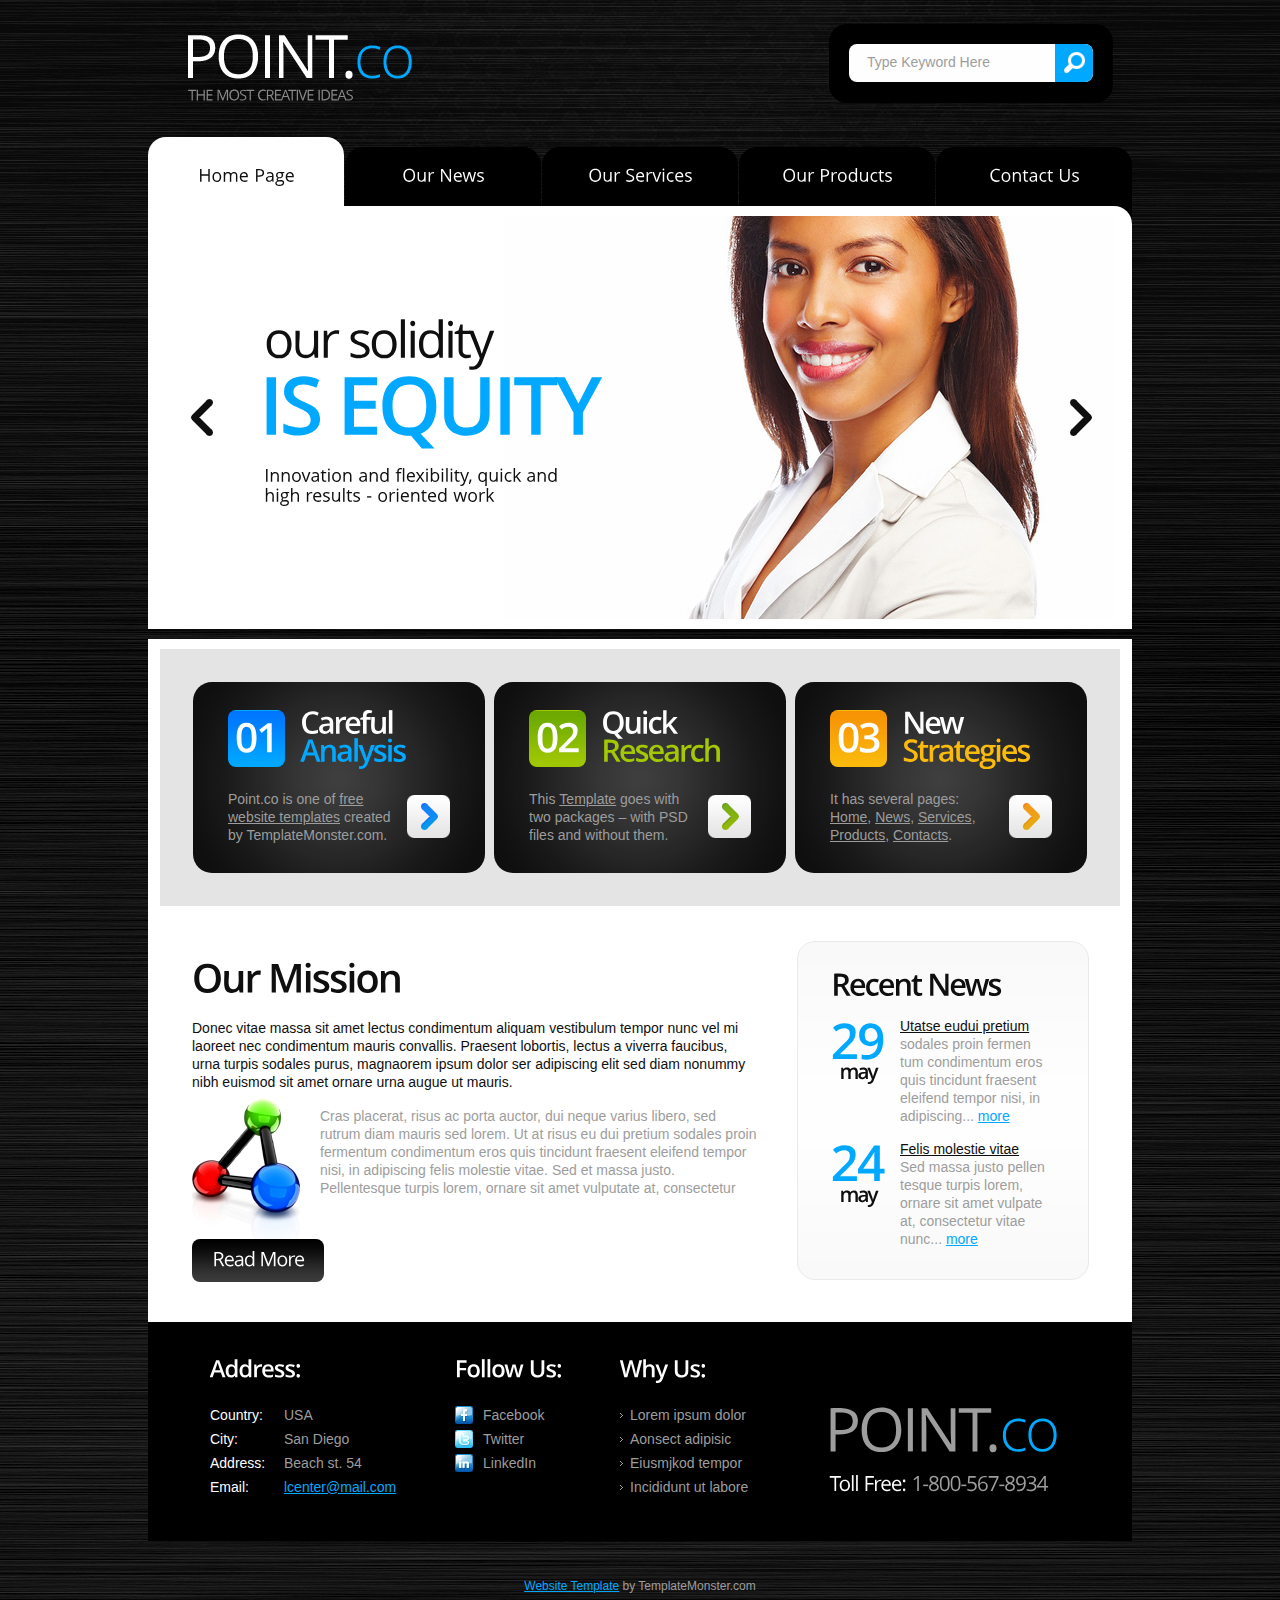
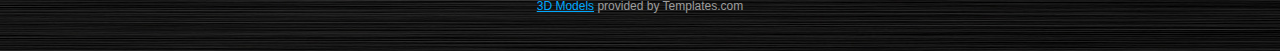
<file: paint.co/index.html>
<!DOCTYPE html>
<html lang="en">
<head>
<title></title>
<meta charset="utf-8">
<link rel="stylesheet" href="css/reset.css" type="text/css" media="screen">
<link rel="stylesheet" href="css/style.css" type="text/css" media="screen">
<link rel="stylesheet" href="css/layout.css" type="text/css" media="screen">
<script type="text/javascript" src="js/jquery-1.6.min.js"></script>
<script src="js/cufon-yui.js" type="text/javascript"></script>
<script src="js/cufon-replace.js" type="text/javascript"></script>
<script src="js/Open_Sans_400.font.js" type="text/javascript"></script>
<script src="js/Open_Sans_Light_300.font.js" type="text/javascript"></script> 
<script src="js/Open_Sans_Semibold_600.font.js" type="text/javascript"></script>  
<script type="text/javascript" src="js/tms-0.3.js"></script>
<script type="text/javascript" src="js/tms_presets.js"></script> 
<script type="text/javascript" src="js/jquery.easing.1.3.js"></script> 
<script src="js/FF-cash.js" type="text/javascript"></script>
<!--[if lt IE 7]>
	<div style=' clear: both; text-align:center; position: relative;'>
		<a href="http://www.microsoft.com/windows/internet-explorer/default.aspx?ocid=ie6_countdown_bannercode"><img src="http://www.theie6countdown.com/images/upgrade.jpg" border="0"  alt="" /></a>
	</div>
<![endif]-->
<!--[if lt IE 9]>
	<script type="text/javascript" src="js/html5.js"></script>
	<link rel="stylesheet" href="css/ie.css" type="text/css" media="screen">
<![endif]-->
</head>
<body id="page1">
<!-- header -->
	<div class="bg">
		<div class="main">
			<header>
				<div class="row-1">
					<h1>
						<a class="logo" href="index.html">Point.co</a>
						<strong class="slog">The most creative ideas</strong>
					</h1>
					<form id="search-form" action="" method="post" enctype="multipart/form-data">
						<fieldset>
							<div class="search-form">					
								<input type="text" name="search" value="Type Keyword Here" onBlur="if(this.value=='') this.value='Type Keyword Here'" onFocus="if(this.value =='Type Keyword Here' ) this.value=''" />
								<a href="#" onClick="document.getElementById('search-form').submit()">Search</a>									
							</div>
						</fieldset>
					</form>
				</div>
				<div class="row-2">
					<nav>
						<ul class="menu">
						  <li><a class="active" href="index.html">Home Page</a></li>
						  <li><a href="news.html">Our News</a></li>
						  <li><a href="services.html">Our Services</a></li>
						  <li><a href="products.html">Our Products</a></li>
						  <li class="last-item"><a href="contacts.html">Contact Us</a></li>
						</ul>
					</nav>
				</div>
				<div class="row-3">
					<div class="slider-wrapper">
						<div class="slider">
						  <ul class="items">
							<li><img src="images/slider-img1.jpg" alt="">
								<strong class="banner">
									<strong class="b1">our solidity</strong>
									<strong class="b2">is equity</strong>
									<strong class="b3">Innovation and flexibility, quick and<br> high results - oriented work</strong>
								</strong>
							</li>
							<li><img src="images/slider-img2.jpg" alt="">
								<strong class="banner">
									<strong class="b1">our aim is</strong>
									<strong class="b2">Dedicated</strong>
									<strong class="b3">To conducting business affairs using<br>the highest standards</strong>
								</strong>
							</li>
							<li><img src="images/slider-img3.jpg" alt="">
								<strong class="banner">
									<strong class="b1">encourage</strong>
									<strong class="b2">Business</strong>
									<strong class="b3">Success and growth with our<br>professionals of this sphere</strong>
								</strong>
							</li>
						  </ul>
						  <a class="prev" href="#">prev</a>
						  <a class="next" href="#">prev</a>
						</div>
					</div>
				</div>
			</header>
<!-- content --><div class="ic">More Website Templates  at TemplateMonster.com!</div>
			<section id="content">
				<div class="padding">
					<div class="box-bg margin-bot">
						<div class="wrapper">
							<div class="col-1">
								<div class="box first">
									<div class="pad">
										<div class="wrapper indent-bot">
											<strong class="numb img-indent2">01</strong>
											<div class="extra-wrap">
												<h3 class="color-1"><strong>Careful</strong>Analysis</h3>
											</div>
										</div>
										<div class="wrapper">
											<a class="button img-indent-r" href="#">>></a>
											<div class="extra-wrap">
												Point.co is one of <a class="link" target="_blank" href="http://blog.templatemonster.com/free-website-templates/ ">free website templates</a> created by TemplateMonster.com.
											</div>
										</div>
									</div>
								</div>
							</div>
							<div class="col-1">
								<div class="box second">
									<div class="pad">
										<div class="wrapper indent-bot">
											<strong class="numb img-indent2">02</strong>
											<div class="extra-wrap">
												<h3 class="color-2"><strong>Quick</strong>Research</h3>
											</div>
										</div>
										<div class="wrapper">
											<a class="button img-indent-r" href="#"></a>
											<div class="extra-wrap">
												This <a class="link" target="_blank" href="http://blog.templatemonster.com/2011/06/13/free-website-template-jquery-slider/ ">Template</a> goes with two packages – with PSD files and without them.
											</div>
										</div>
									</div>
								</div>
							</div>
							<div class="col-2">
								<div class="box third">
									<div class="pad">
										<div class="wrapper indent-bot">
											<strong class="numb img-indent2">03</strong>
											<div class="extra-wrap">
												<h3 class="color-3"><strong>New</strong>Strategies</h3>
											</div>
										</div>
										<div class="wrapper">
											<a class="button img-indent-r" href="#">>></a>
											<div class="extra-wrap">
												It has several pages: <a class="link" href="index.html">Home</a>, <a class="link" href="news.html">News</a>, <a class="link" href="services.html">Services</a>, <a class="link" href="products.html">Products</a>, <a class="link" href="contacts.html">Contacts</a>.
											</div>
										</div>
									</div>
								</div>
							</div>
						</div>
					</div>
					<div class="wrapper">
						<div class="col-3">
							<div class="indent">
								<h2>Our Mission</h2>
								<p class="color-4 p1">Donec vitae massa sit amet lectus condimentum aliquam vestibulum tempor nunc vel mi laoreet nec condimentum mauris convallis. Praesent lobortis, lectus a viverra faucibus, urna turpis sodales purus, magnaorem ipsum dolor ser adipiscing elit sed diam nonummy nibh euismod sit amet ornare urna augue ut mauris.</p>
								<div class="wrapper">
									<figure class="img-indent3"><img src="images/page1-img1.png" alt="" /></figure>
									<div class="extra-wrap">
										<div class="indent2">
											Cras placerat, risus ac porta auctor, dui neque varius libero, sed rutrum diam mauris sed lorem. Ut at risus eu dui pretium sodales proin fermentum condimentum eros quis tincidunt fraesent eleifend tempor nisi, in adipiscing felis molestie vitae. Sed et massa justo. Pellentesque turpis lorem, ornare sit amet vulputate at, consectetur 
										</div>
									</div>
								</div>
								<a class="button-2" href="#">Read More</a>
							</div>
						</div>
						<div class="col-2">
							<div class="block-news">
								<h3 class="color-4 p2">Recent News</h3>
								<div class="wrapper p2">
									<time class="tdate-1 fleft" datetime="2011-05-29"><strong>29</strong>may</time>
									<div class="extra-wrap">
										<h5>Utatse eudui pretium</h5> 
										sodales proin fermen<br>tum condimentum eros quis tincidunt fraesent eleifend tempor nisi, in adipiscing... <a href="#">more</a>
									</div>
								</div>
								<div class="wrapper">
									<time class="tdate-1 fleft" datetime="2011-05-24"><strong>24</strong>may</time>
									<div class="extra-wrap">
										<h5>Felis molestie vitae</h5> 
										Sed massa justo pellen<br>tesque turpis lorem, ornare sit amet vulpate at, consectetur vitae nunc... <a href="#">more</a>
									</div>
								</div>
							</div>
						</div>
					</div>
				</div>
			</section>
<!-- footer -->
			<footer>
				<div class="row-top">
					<div class="row-padding">
						<div class="wrapper">
							<div class="col-1">
								<h4>Address:</h4>
								<dl class="address">
									<dt><span>Country:</span>USA</dt>
									<dd><span>City:</span>San Diego</dd>
									<dd><span>Address:</span>Beach st. 54</dd>
									<dd><span>Email:</span><a href="#">lcenter@mail.com</a></dd>
								</dl>
							</div>
							<div class="col-2">
								<h4>Follow Us:</h4>
								<ul class="list-services">
									<li class="item-1"><a href="#">Facebook</a></li>
									<li class="item-2"><a href="#">Twitter</a></li>
									<li class="item-3"><a href="#">LinkedIn</a></li>
								</ul>
							</div>
							<div class="col-3">
								<h4>Why Us:</h4>
								<ul class="list-1">
									<li><a href="#">Lorem ipsum dolor</a></li>
									<li><a href="#">Aonsect adipisic</a></li>
									<li><a href="#">Eiusmjkod tempor</a></li> 
									<li><a href="#">Incididunt ut labore</a></li>
								</ul>
							</div>
							<div class="col-4">
								<div class="indent3">
									<strong class="footer-logo">Point.<strong>co</strong></strong>
									<strong class="phone"><strong>Toll Free:</strong> 1-800-567-8934</strong>
								</div>
							</div>
						</div>
					</div>
				</div>
				<div class="row-bot">
					<div class="aligncenter">
						<p class="p0"><a rel="nofollow" href="http://www.templatemonster.com/" target="_blank">Website Template</a> by TemplateMonster.com</p>
						<a href="http://www.templates.com/product/3d-models/" target="_blank">3D Models</a> provided by Templates.com<br>
						<!-- {%FOOTER_LINK} -->
					</div>
				</div>
			</footer>
		</div>
	</div>
	<script type="text/javascript"> Cufon.now(); </script>
	<script type="text/javascript">
		$(function(){
			$('.slider')._TMS({
				prevBu:'.prev',
				nextBu:'.next',
				playBu:'.play',
				duration:800,
				easing:'easeOutQuad',
				preset:'simpleFade',
				pagination:false,
				slideshow:3000,
				numStatus:false,
				pauseOnHover:true,
				banners:true,
				waitBannerAnimation:false,
				bannerShow:function(banner){
					banner
						.hide()
						.fadeIn(500)
				},
				bannerHide:function(banner){
					banner
						.show()
						.fadeOut(500)
				}
			});
		})
	</script>
</body>
</html>
</file>
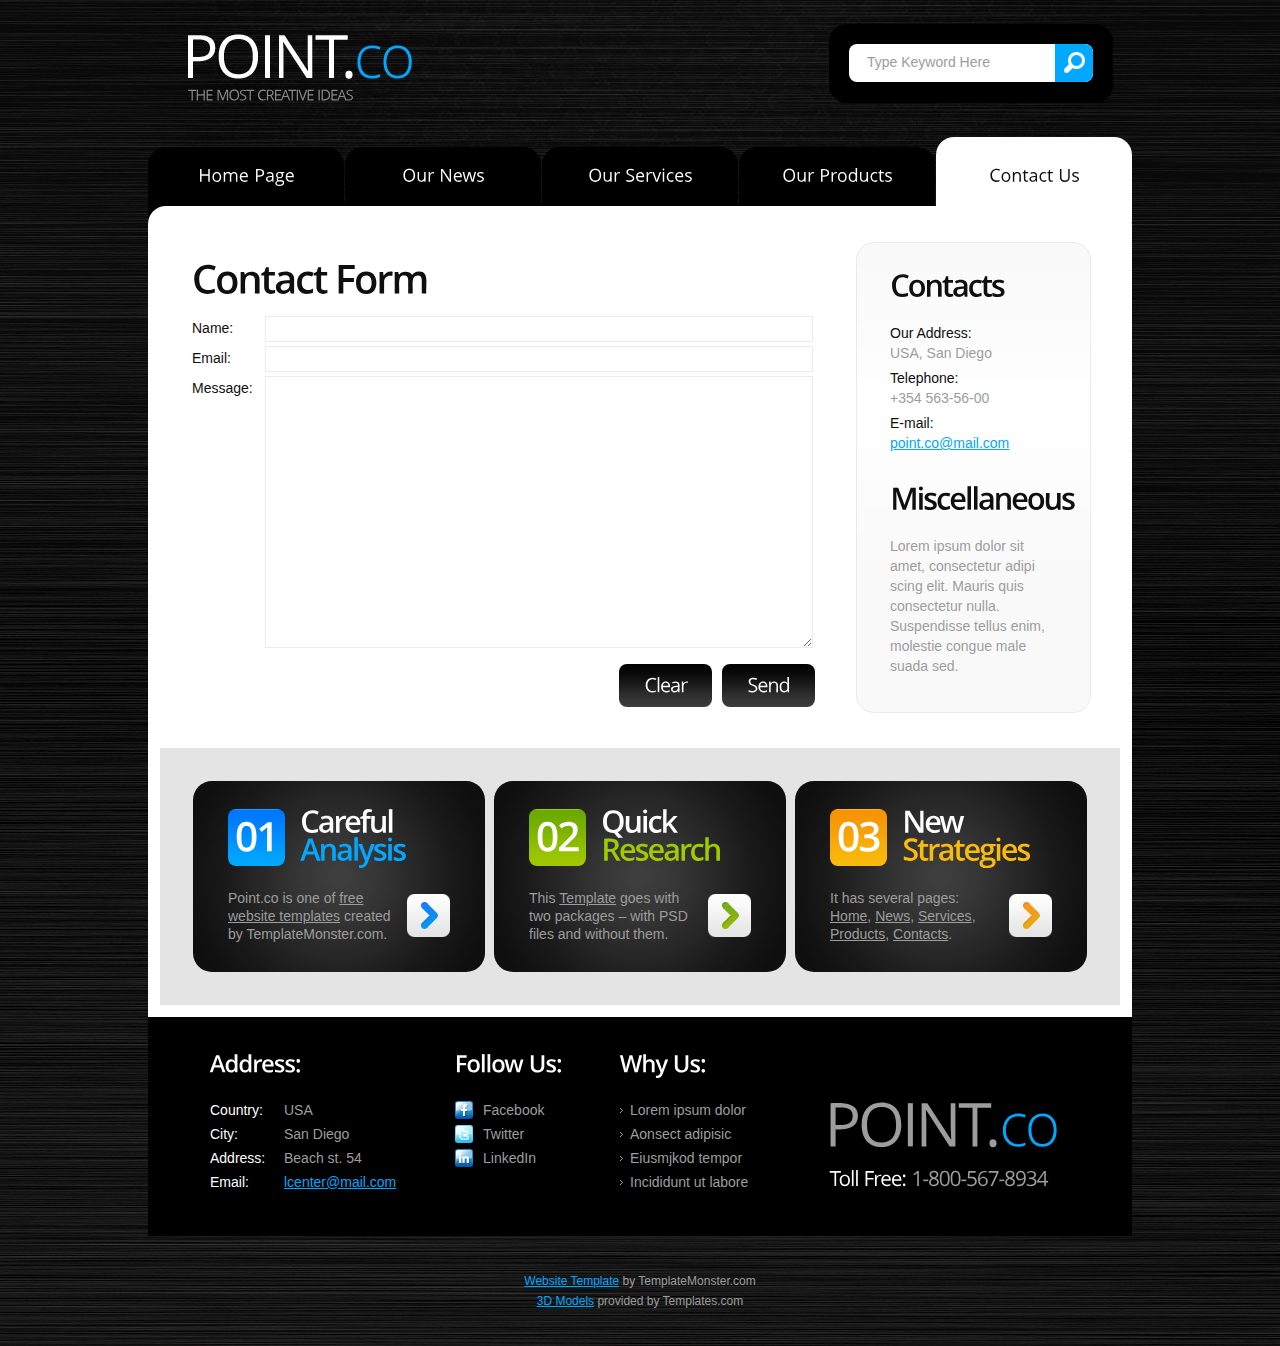
<file: paint.co/contacts.html>
<!DOCTYPE html>
<html lang="en">
<head>
<title></title>
<meta charset="utf-8">
<link rel="stylesheet" href="css/reset.css" type="text/css" media="screen">
<link rel="stylesheet" href="css/style.css" type="text/css" media="screen">
<link rel="stylesheet" href="css/layout.css" type="text/css" media="screen">
<script type="text/javascript" src="js/jquery-1.6.min.js"></script>
<script src="js/cufon-yui.js" type="text/javascript"></script>
<script src="js/cufon-replace.js" type="text/javascript"></script>
<script src="js/Open_Sans_400.font.js" type="text/javascript"></script>
<script src="js/Open_Sans_Light_300.font.js" type="text/javascript"></script> 
<script src="js/Open_Sans_Semibold_600.font.js" type="text/javascript"></script> 
<script src="js/FF-cash.js" type="text/javascript"></script>  
<!--[if lt IE 7]>
	<div style=' clear: both; text-align:center; position: relative;'>
		<a href="http://www.microsoft.com/windows/internet-explorer/default.aspx?ocid=ie6_countdown_bannercode"><img src="http://www.theie6countdown.com/images/upgrade.jpg" border="0"  alt="" /></a>
	</div>
<![endif]-->
<!--[if lt IE 9]>
	<script type="text/javascript" src="js/html5.js"></script>
	<link rel="stylesheet" href="css/ie.css" type="text/css" media="screen">
<![endif]-->
</head>
<body id="page5">
<!-- header -->
	<div class="bg">
		<div class="main">
			<header>
				<div class="row-1">
					<h1>
						<a class="logo" href="index.html">Point.co</a>
						<strong class="slog">The most creative ideas</strong>
					</h1>
					<form id="search-form" method="post" enctype="multipart/form-data">
						<fieldset>
							<div class="search-form">					
								<input type="text" name="search" value="Type Keyword Here" onBlur="if(this.value=='') this.value='Type Keyword Here'" onFocus="if(this.value =='Type Keyword Here' ) this.value=''" />
								<a href="#" onClick="document.getElementById('search-form').submit()">Search</a>									
							</div>
						</fieldset>
					</form>
				</div>
				<div class="row-2">
					<nav>
						<ul class="menu">
						  <li><a href="index.html">Home Page</a></li>
						  <li><a href="news.html">Our News</a></li>
						  <li><a href="services.html">Our Services</a></li>
						  <li><a href="products.html">Our Products</a></li>
						  <li class="last-item"><a class="active" href="contacts.html">Contact Us</a></li>
						</ul>
					</nav>
				</div>
			</header>
<!-- content --><div class="ic">More Website Templates  at TemplateMonster.com!</div>
			<section id="content">
				<div class="padding">
					<div class="wrapper margin-bot">
						<div class="col-3">
							<div class="indent">
								<h2 class="p0">Contact Form</h2>
								<form id="contact-form" action="" method="post" enctype="multipart/form-data">					
									<fieldset>
										<label><span class="text-form">Name:</span><input name="p1" type="text" /></label>
										<label><span class="text-form">Email:</span><input name="p2" type="text" /></label>   
										<div class="wrapper"><div class="text-form">Message:</div><textarea></textarea></div>
										<div class="buttons">
											<a class="button-2" href="#" onClick="document.getElementById('contact-form').reset()">Clear</a>
											<a class="button-2" href="#" onClick="document.getElementById('contact-form').submit()">Send</a>
										</div>									 
									</fieldset>						
								</form>
							</div>
							
						</div>
						<div class="col-4">
							<div class="block-news">
								<h3 class="color-4 indent-bot2">Contacts</h3>
								<dl class="contact p3">
									<dt><span>Our Address:</span>USA, San Diego</dt>
									<dd><span>Telephone:</span>+354 563-56-00</dd>
									<dd><span>E-mail:</span><a href="#">point.co@mail.com</a></dd>
								</dl>
								<h3 class="color-4 indent-bot2">Miscellaneous</h3>
								<p class="text-1">Lorem ipsum dolor sit amet, consectetur adipi<br>scing elit. Mauris quis consectetur nulla. Suspendisse tellus enim, molestie congue male<br>suada sed.</p>
							</div>
						</div>
					</div>
					<div class="box-bg">
						<div class="wrapper">
							<div class="col-1">
								<div class="box first">
									<div class="pad">
										<div class="wrapper indent-bot">
											<strong class="numb img-indent2">01</strong>
											<div class="extra-wrap">
												<h3 class="color-1"><strong>Careful</strong>Analysis</h3>
											</div>
										</div>
										<div class="wrapper">
											<a class="button img-indent-r" href="#">>></a>
											<div class="extra-wrap">
												Point.co is one of <a class="link" target="_blank" href="http://blog.templatemonster.com/free-website-templates/ ">free website templates</a> created by TemplateMonster.com.
											</div>
										</div>
									</div>
								</div>
							</div>
							<div class="col-1">
								<div class="box second">
									<div class="pad">
										<div class="wrapper indent-bot">
											<strong class="numb img-indent2">02</strong>
											<div class="extra-wrap">
												<h3 class="color-2"><strong>Quick</strong>Research</h3>
											</div>
										</div>
										<div class="wrapper">
											<a class="button img-indent-r" href="#"></a>
											<div class="extra-wrap">
												This <a class="link" target="_blank" href="http://blog.templatemonster.com/2011/06/13/free-website-template-jquery-slider/ ">Template</a> goes with two packages – with PSD files and without them.
											</div>
										</div>
									</div>
								</div>
							</div>
							<div class="col-2">
								<div class="box third">
									<div class="pad">
										<div class="wrapper indent-bot">
											<strong class="numb img-indent2">03</strong>
											<div class="extra-wrap">
												<h3 class="color-3"><strong>New</strong>Strategies</h3>
											</div>
										</div>
										<div class="wrapper">
											<a class="button img-indent-r" href="#">>></a>
											<div class="extra-wrap">
												It has several pages: <a class="link" href="index.html">Home</a>, <a class="link" href="news.html">News</a>, <a class="link" href="services.html">Services</a>, <a class="link" href="products.html">Products</a>, <a class="link" href="contacts.html">Contacts</a>.
											</div>
										</div>
									</div>
								</div>
							</div>
						</div>
					</div>
				</div>
			</section>
<!-- footer -->
			<footer>
				<div class="row-top">
					<div class="row-padding">
						<div class="wrapper">
							<div class="col-1">
								<h4>Address:</h4>
								<dl class="address">
									<dt><span>Country:</span>USA</dt>
									<dd><span>City:</span>San Diego</dd>
									<dd><span>Address:</span>Beach st. 54</dd>
									<dd><span>Email:</span><a href="#">lcenter@mail.com</a></dd>
								</dl>
							</div>
							<div class="col-2">
								<h4>Follow Us:</h4>
								<ul class="list-services">
									<li class="item-1"><a href="#">Facebook</a></li>
									<li class="item-2"><a href="#">Twitter</a></li>
									<li class="item-3"><a href="#">LinkedIn</a></li>
								</ul>
							</div>
							<div class="col-3">
								<h4>Why Us:</h4>
								<ul class="list-1">
									<li><a href="#">Lorem ipsum dolor</a></li>
									<li><a href="#">Aonsect adipisic</a></li>
									<li><a href="#">Eiusmjkod tempor</a></li> 
									<li><a href="#">Incididunt ut labore</a></li>
								</ul>
							</div>
							<div class="col-4">
								<div class="indent3">
									<strong class="footer-logo">Point.<strong>co</strong></strong>
									<strong class="phone"><strong>Toll Free:</strong> 1-800-567-8934</strong>
								</div>
							</div>
						</div>
					</div>
				</div>
				<div class="row-bot">
					<div class="aligncenter">
						<p class="p0"><a rel="nofollow" href="http://www.templatemonster.com/" target="_blank">Website Template</a> by TemplateMonster.com</p>
						<a href="http://www.templates.com/product/3d-models/" target="_blank">3D Models</a> provided by Templates.com<br>
						<!-- {%FOOTER_LINK} -->
					</div>
				</div>
			</footer>
		</div>
	</div>
	<script type="text/javascript"> Cufon.now(); </script>
</body>
</html>
</file>
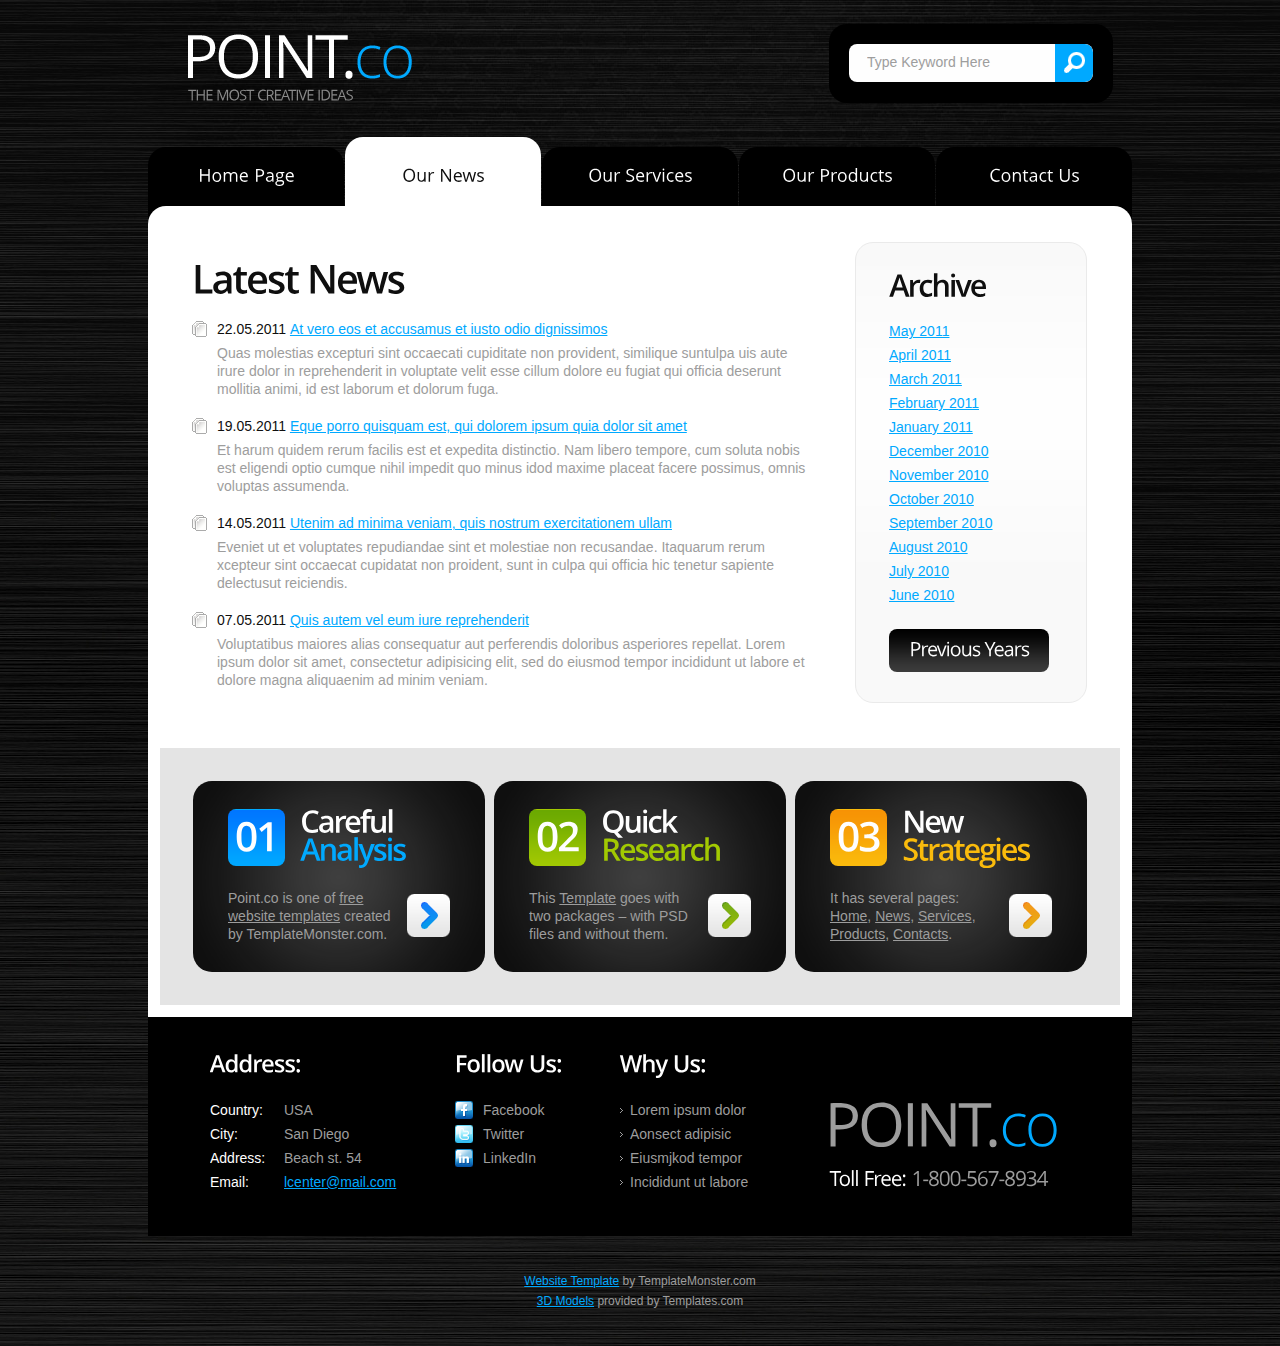
<file: paint.co/news.html>
<!DOCTYPE html>
<html lang="en">
<head>
<title></title>
<meta charset="utf-8">
<link rel="stylesheet" href="css/reset.css" type="text/css" media="screen">
<link rel="stylesheet" href="css/style.css" type="text/css" media="screen">
<link rel="stylesheet" href="css/layout.css" type="text/css" media="screen">
<script type="text/javascript" src="js/jquery-1.6.min.js"></script>
<script src="js/cufon-yui.js" type="text/javascript"></script>
<script src="js/cufon-replace.js" type="text/javascript"></script>
<script src="js/Open_Sans_400.font.js" type="text/javascript"></script>
<script src="js/Open_Sans_Light_300.font.js" type="text/javascript"></script> 
<script src="js/Open_Sans_Semibold_600.font.js" type="text/javascript"></script>  
<script src="js/FF-cash.js" type="text/javascript"></script>
<!--[if lt IE 7]>
	<div style=' clear: both; text-align:center; position: relative;'>
		<a href="http://www.microsoft.com/windows/internet-explorer/default.aspx?ocid=ie6_countdown_bannercode"><img src="http://www.theie6countdown.com/images/upgrade.jpg" border="0"  alt="" /></a>
	</div>
<![endif]-->
<!--[if lt IE 9]>
	<script type="text/javascript" src="js/html5.js"></script>
	<link rel="stylesheet" href="css/ie.css" type="text/css" media="screen">
<![endif]-->
</head>
<body id="page2">
<!-- header -->
	<div class="bg">
		<div class="main">
			<header>
				<div class="row-1">
					<h1>
						<a class="logo" href="index.html">Point.co</a>
						<strong class="slog">The most creative ideas</strong>
					</h1>
					<form id="search-form" action="" method="post" enctype="multipart/form-data">
						<fieldset>
							<div class="search-form">					
								<input type="text" name="search" value="Type Keyword Here" onBlur="if(this.value=='') this.value='Type Keyword Here'" onFocus="if(this.value =='Type Keyword Here' ) this.value=''" />
								<a href="#" onClick="document.getElementById('search-form').submit()">Search</a>									
							</div>
						</fieldset>
					</form>
				</div>
				<div class="row-2">
					<nav>
						<ul class="menu">
						  <li><a href="index.html">Home Page</a></li>
						  <li><a class="active" href="news.html">Our News</a></li>
						  <li><a href="services.html">Our Services</a></li>
						  <li><a href="products.html">Our Products</a></li>
						  <li class="last-item"><a href="contacts.html">Contact Us</a></li>
						</ul>
					</nav>
				</div>
			</header>
<!-- content --><div class="ic">More Website Templates  at TemplateMonster.com!</div>
			<section id="content">
				<div class="padding">
					<div class="wrapper p4">
						<div class="col-3">
							<div class="indent">
								<h2>Latest News</h2>
								<div class="news indent-bot2">
									<time class="tdate-2" datetime="2011-05-22">22.05.2011&nbsp;</time>
									<p class="p1"><a href="#">At vero eos et accusamus et iusto odio dignissimos</a></p>
									Quas molestias excepturi sint occaecati cupiditate non provident, similique suntulpa uis aute irure dolor in reprehenderit in voluptate velit esse cillum dolore eu fugiat qui officia deserunt mollitia animi, id est laborum et dolorum fuga.
								</div>
								<div class="news indent-bot2">
									<time class="tdate-2" datetime="2011-05-19">19.05.2011&nbsp;</time>
									<p class="p1"><a href="#">Eque porro quisquam est, qui dolorem ipsum quia dolor sit amet</a></p>
									Et harum quidem rerum facilis est et expedita distinctio. Nam libero tempore, cum soluta nobis est eligendi optio cumque nihil impedit quo minus idod maxime placeat facere possimus, omnis voluptas assumenda.
								</div>
								<div class="news indent-bot2">
									<time class="tdate-2" datetime="2011-05-14">14.05.2011&nbsp;</time>
									<p class="p1"><a href="#">Utenim ad minima veniam, quis nostrum exercitationem ullam</a></p>
									Eveniet ut et voluptates repudiandae sint et molestiae non recusandae. Itaquarum rerum xcepteur sint occaecat cupidatat non proident, sunt in culpa qui officia hic tenetur sapiente delectusut reiciendis.
								</div>
								<div class="news">
									<time class="tdate-2" datetime="2011-05-07">07.05.2011&nbsp;</time>
									<p class="p1"><a href="#"> Quis autem vel eum iure reprehenderit</a></p>
									Voluptatibus maiores alias consequatur aut perferendis doloribus asperiores repellat. Lorem ipsum dolor sit amet, consectetur adipisicing elit, sed do eiusmod tempor incididunt ut labore et dolore magna aliquaenim ad minim veniam.
								</div>
							</div>
						</div>
						<div class="col-4">
							<div class="block-news">
								<h3 class="color-4 p2">Archive</h3>
								<div class="wrapper indent-bot">
									<ul class="list-2">
										<li><a href="#">May 2011</a></li>
										<li><a href="#">April 2011</a></li>
										<li><a href="#">March 2011</a></li>
										<li><a href="#">February 2011</a></li>
										<li><a href="#">January 2011</a></li>
										<li><a href="#">December 2010</a></li>
										<li><a href="#">November 2010</a></li>
										<li><a href="#">October 2010</a></li>
										<li><a href="#">September 2010</a></li>
										<li><a href="#">August 2010</a></li>
										<li><a href="#">July 2010</a></li>
										<li><a href="#">June 2010</a></li>
									</ul>
								</div>
								<a class="button-2" href="#">Previous Years</a>
							</div>
						</div>
					</div>
					<div class="box-bg">
						<div class="wrapper">
							<div class="col-1">
								<div class="box first">
									<div class="pad">
										<div class="wrapper indent-bot">
											<strong class="numb img-indent2">01</strong>
											<div class="extra-wrap">
												<h3 class="color-1"><strong>Careful</strong>Analysis</h3>
											</div>
										</div>
										<div class="wrapper">
											<a class="button img-indent-r" href="#">>></a>
											<div class="extra-wrap">
												Point.co is one of <a class="link" target="_blank" href="http://blog.templatemonster.com/free-website-templates/ ">free website templates</a> created by TemplateMonster.com.
											</div>
										</div>
									</div>
								</div>
							</div>
							<div class="col-1">
								<div class="box second">
									<div class="pad">
										<div class="wrapper indent-bot">
											<strong class="numb img-indent2">02</strong>
											<div class="extra-wrap">
												<h3 class="color-2"><strong>Quick</strong>Research</h3>
											</div>
										</div>
										<div class="wrapper">
											<a class="button img-indent-r" href="#"></a>
											<div class="extra-wrap">
												This <a class="link" target="_blank" href="http://blog.templatemonster.com/2011/06/13/free-website-template-jquery-slider/ ">Template</a> goes with two packages – with PSD files and without them.
											</div>
										</div>
									</div>
								</div>
							</div>
							<div class="col-2">
								<div class="box third">
									<div class="pad">
										<div class="wrapper indent-bot">
											<strong class="numb img-indent2">03</strong>
											<div class="extra-wrap">
												<h3 class="color-3"><strong>New</strong>Strategies</h3>
											</div>
										</div>
										<div class="wrapper">
											<a class="button img-indent-r" href="#">>></a>
											<div class="extra-wrap">
												It has several pages: <a class="link" href="index.html">Home</a>, <a class="link" href="news.html">News</a>, <a class="link" href="services.html">Services</a>, <a class="link" href="products.html">Products</a>, <a class="link" href="contacts.html">Contacts</a>.
											</div>
										</div>
									</div>
								</div>
							</div>
						</div>
					</div>
				</div>
			</section>
<!-- footer -->
			<footer>
				<div class="row-top">
					<div class="row-padding">
						<div class="wrapper">
							<div class="col-1">
								<h4>Address:</h4>
								<dl class="address">
									<dt><span>Country:</span>USA</dt>
									<dd><span>City:</span>San Diego</dd>
									<dd><span>Address:</span>Beach st. 54</dd>
									<dd><span>Email:</span><a href="#">lcenter@mail.com</a></dd>
								</dl>
							</div>
							<div class="col-2">
								<h4>Follow Us:</h4>
								<ul class="list-services">
									<li class="item-1"><a href="#">Facebook</a></li>
									<li class="item-2"><a href="#">Twitter</a></li>
									<li class="item-3"><a href="#">LinkedIn</a></li>
								</ul>
							</div>
							<div class="col-3">
								<h4>Why Us:</h4>
								<ul class="list-1">
									<li><a href="#">Lorem ipsum dolor</a></li>
									<li><a href="#">Aonsect adipisic</a></li>
									<li><a href="#">Eiusmjkod tempor</a></li> 
									<li><a href="#">Incididunt ut labore</a></li>
								</ul>
							</div>
							<div class="col-4">
								<div class="indent3">
									<strong class="footer-logo">Point.<strong>co</strong></strong>
									<strong class="phone"><strong>Toll Free:</strong> 1-800-567-8934</strong>
								</div>
							</div>
						</div>
					</div>
				</div>
				<div class="row-bot">
					<div class="aligncenter">
						<p class="p0"><a rel="nofollow" href="http://www.templatemonster.com/" target="_blank">Website Template</a> by TemplateMonster.com</p>
						<a href="http://www.templates.com/product/3d-models/" target="_blank">3D Models</a> provided by Templates.com<br>
						<!-- {%FOOTER_LINK} -->
					</div>
				</div>
			</footer>
		</div>
	</div>
	<script type="text/javascript"> Cufon.now(); </script>
</body>
</html>
</file>
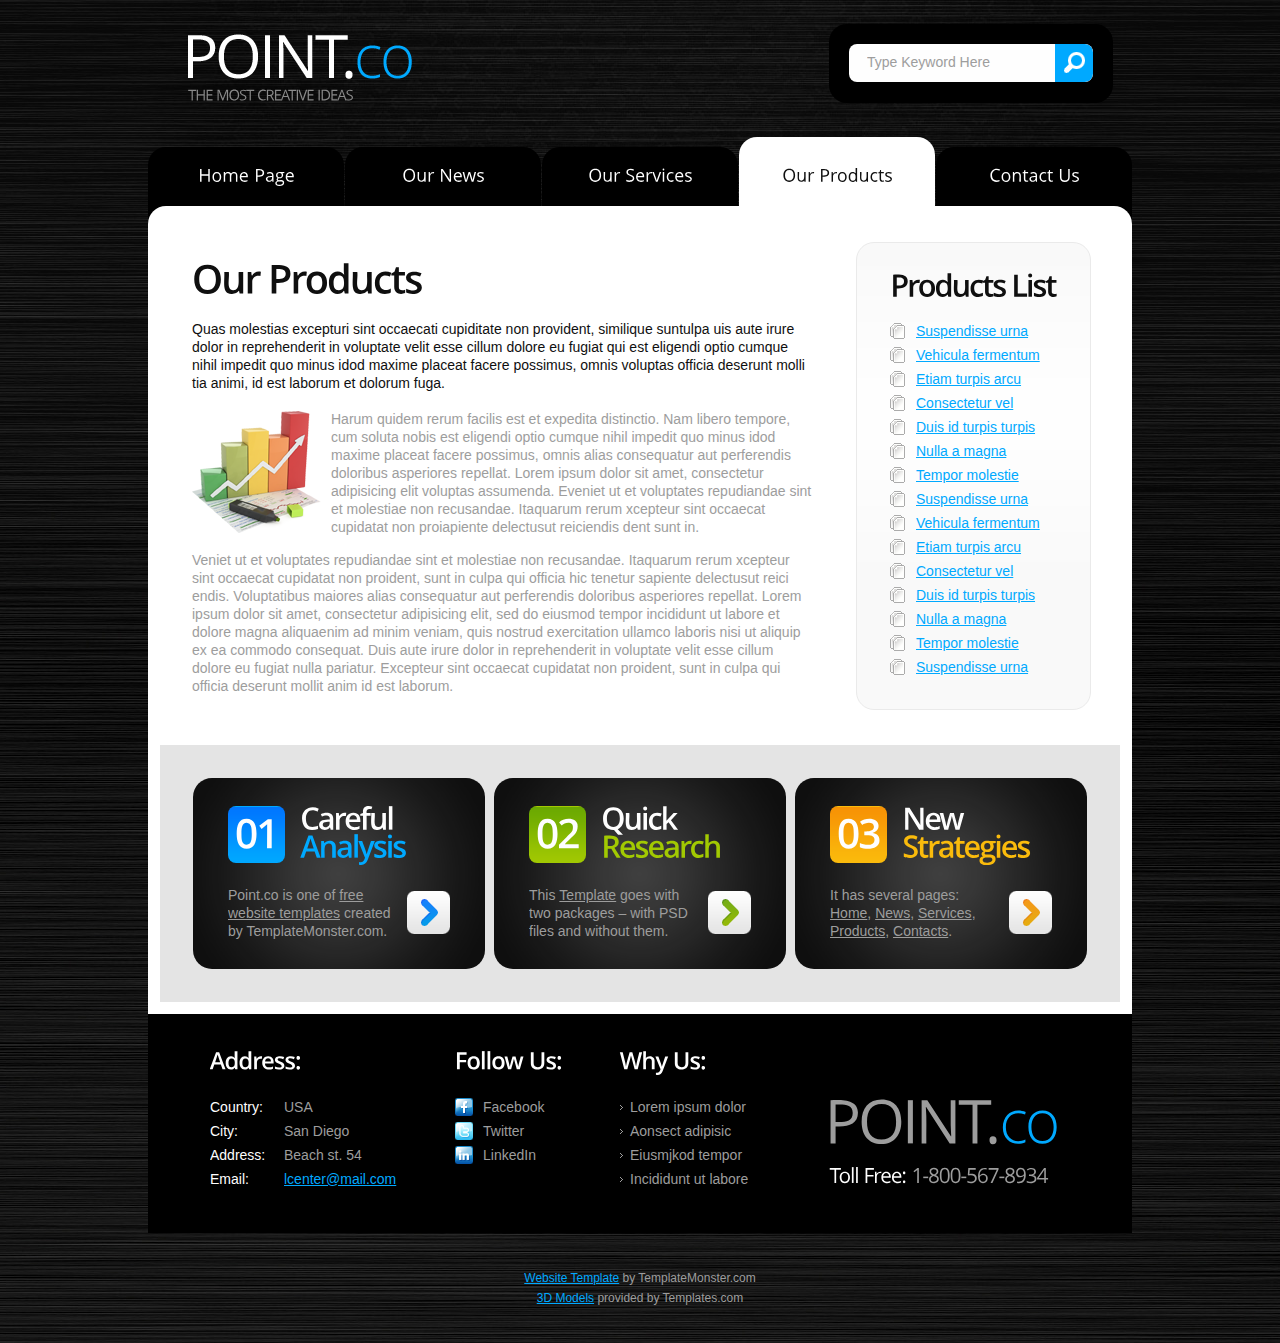
<file: paint.co/products.html>
<!DOCTYPE html>
<html lang="en">
<head>
<title></title>
<meta charset="utf-8">
<link rel="stylesheet" href="css/reset.css" type="text/css" media="screen">
<link rel="stylesheet" href="css/style.css" type="text/css" media="screen">
<link rel="stylesheet" href="css/layout.css" type="text/css" media="screen">
<script type="text/javascript" src="js/jquery-1.6.min.js"></script>
<script src="js/cufon-yui.js" type="text/javascript"></script>
<script src="js/cufon-replace.js" type="text/javascript"></script>
<script src="js/Open_Sans_400.font.js" type="text/javascript"></script>
<script src="js/Open_Sans_Light_300.font.js" type="text/javascript"></script> 
<script src="js/Open_Sans_Semibold_600.font.js" type="text/javascript"></script>  
<script src="js/FF-cash.js" type="text/javascript"></script>
<!--[if lt IE 7]>
	<div style=' clear: both; text-align:center; position: relative;'>
		<a href="http://www.microsoft.com/windows/internet-explorer/default.aspx?ocid=ie6_countdown_bannercode"><img src="http://www.theie6countdown.com/images/upgrade.jpg" border="0"  alt="" /></a>
	</div>
<![endif]-->
<!--[if lt IE 9]>
	<script type="text/javascript" src="js/html5.js"></script>
	<link rel="stylesheet" href="css/ie.css" type="text/css" media="screen">
<![endif]-->
</head>
<body id="page4">
<!-- header -->
	<div class="bg">
		<div class="main">
			<header>
				<div class="row-1">
					<h1>
						<a class="logo" href="index.html">Point.co</a>
						<strong class="slog">The most creative ideas</strong>
					</h1>
					<form id="search-form" action="" method="post" enctype="multipart/form-data">
						<fieldset>
							<div class="search-form">					
								<input type="text" name="search" value="Type Keyword Here" onBlur="if(this.value=='') this.value='Type Keyword Here'" onFocus="if(this.value =='Type Keyword Here' ) this.value=''" />
								<a href="#" onClick="document.getElementById('search-form').submit()">Search</a>									
							</div>
						</fieldset>
					</form>
				</div>
				<div class="row-2">
					<nav>
						<ul class="menu">
						  <li><a href="index.html">Home Page</a></li>
						  <li><a href="news.html">Our News</a></li>
						  <li><a href="services.html">Our Services</a></li>
						  <li><a class="active" href="products.html">Our Products</a></li>
						  <li class="last-item"><a href="contacts.html">Contact Us</a></li>
						</ul>
					</nav>
				</div>
			</header>
<!-- content --><div class="ic">More Website Templates  at TemplateMonster.com!</div>
			<section id="content">
				<div class="padding">
					<div class="wrapper margin-bot">
						<div class="col-3">
							<div class="indent">
								<h2>Our Products</h2>
								<p class="color-4">Quas molestias excepturi sint occaecati cupiditate non provident, similique suntulpa uis aute irure dolor in reprehenderit in voluptate velit esse cillum dolore eu fugiat qui est eligendi optio cumque nihil impedit quo minus idod maxime placeat facere possimus, omnis voluptas officia deserunt molli<br>tia animi, id est laborum et dolorum fuga.</p>
								<div class="wrapper p2">
									<figure class="img-indent"><img src="images/page4-img1.png" alt="" /></figure>
									<div class="extra-wrap">
										Harum quidem rerum facilis est et expedita distinctio. Nam libero tempore, cum soluta nobis est eligendi optio cumque nihil impedit quo minus idod maxime placeat facere possimus, omnis alias consequatur aut perferendis doloribus asperiores repellat. Lorem ipsum dolor sit amet, consectetur adipisicing elit voluptas assumenda. Eveniet ut et voluptates repudiandae sint et molestiae non recusandae. Itaquarum rerum xcepteur sint occaecat cupidatat non proiapiente delectusut reiciendis dent sunt in.
									</div>
								</div>
								Veniet ut et voluptates repudiandae sint et molestiae non recusandae. Itaquarum rerum xcepteur sint occaecat cupidatat non proident, sunt in culpa qui officia hic tenetur sapiente delectusut reici<br>endis. Voluptatibus maiores alias consequatur aut perferendis doloribus asperiores repellat. Lorem ipsum dolor sit amet, consectetur adipisicing elit, sed do eiusmod tempor incididunt ut labore et dolore magna aliquaenim ad minim veniam, quis nostrud exercitation ullamco laboris nisi ut aliquip ex ea commodo consequat. Duis aute irure dolor in reprehenderit in voluptate velit esse cillum dolore eu fugiat nulla pariatur. Excepteur sint occaecat cupidatat non proident, sunt in culpa qui officia deserunt mollit anim id est laborum.
							</div>
							
						</div>
						<div class="col-4">
							<div class="block-news">
								<h3 class="color-4 p2">Products List</h3>
								<ul class="list-2">
									<li><a href="#">Suspendisse urna</a></li>
									<li><a href="#">Vehicula fermentum</a></li>
									<li><a href="#">Etiam turpis arcu</a></li>
									<li><a href="#">Consectetur vel</a></li>
									<li><a href="#">Duis id turpis turpis</a></li>
									<li><a href="#">Nulla a magna</a></li>
									<li><a href="#">Tempor molestie</a></li>
									<li><a href="#">Suspendisse urna</a></li>
									<li><a href="#">Vehicula fermentum</a></li>
									<li><a href="#">Etiam turpis arcu</a></li>
									<li><a href="#">Consectetur vel</a></li>
									<li><a href="#">Duis id turpis turpis</a></li>
									<li><a href="#">Nulla a magna</a></li>
									<li><a href="#">Tempor molestie</a></li>
									<li><a href="#">Suspendisse urna</a></li>
								</ul>
							</div>
						</div>
					</div>
					<div class="box-bg">
						<div class="wrapper">
							<div class="col-1">
								<div class="box first">
									<div class="pad">
										<div class="wrapper indent-bot">
											<strong class="numb img-indent2">01</strong>
											<div class="extra-wrap">
												<h3 class="color-1"><strong>Careful</strong>Analysis</h3>
											</div>
										</div>
										<div class="wrapper">
											<a class="button img-indent-r" href="#">>></a>
											<div class="extra-wrap">
												Point.co is one of <a class="link" target="_blank" href="http://blog.templatemonster.com/free-website-templates/ ">free website templates</a> created by TemplateMonster.com.
											</div>
										</div>
									</div>
								</div>
							</div>
							<div class="col-1">
								<div class="box second">
									<div class="pad">
										<div class="wrapper indent-bot">
											<strong class="numb img-indent2">02</strong>
											<div class="extra-wrap">
												<h3 class="color-2"><strong>Quick</strong>Research</h3>
											</div>
										</div>
										<div class="wrapper">
											<a class="button img-indent-r" href="#"></a>
											<div class="extra-wrap">
												This <a class="link" target="_blank" href="http://blog.templatemonster.com/2011/06/13/free-website-template-jquery-slider/ ">Template</a> goes with two packages – with PSD files and without them.
											</div>
										</div>
									</div>
								</div>
							</div>
							<div class="col-2">
								<div class="box third">
									<div class="pad">
										<div class="wrapper indent-bot">
											<strong class="numb img-indent2">03</strong>
											<div class="extra-wrap">
												<h3 class="color-3"><strong>New</strong>Strategies</h3>
											</div>
										</div>
										<div class="wrapper">
											<a class="button img-indent-r" href="#">>></a>
											<div class="extra-wrap">
												It has several pages: <a class="link" href="index.html">Home</a>, <a class="link" href="news.html">News</a>, <a class="link" href="services.html">Services</a>, <a class="link" href="products.html">Products</a>, <a class="link" href="contacts.html">Contacts</a>.
											</div>
										</div>
									</div>
								</div>
							</div>
						</div>
					</div>
				</div>
			</section>
<!-- footer -->
			<footer>
				<div class="row-top">
					<div class="row-padding">
						<div class="wrapper">
							<div class="col-1">
								<h4>Address:</h4>
								<dl class="address">
									<dt><span>Country:</span>USA</dt>
									<dd><span>City:</span>San Diego</dd>
									<dd><span>Address:</span>Beach st. 54</dd>
									<dd><span>Email:</span><a href="#">lcenter@mail.com</a></dd>
								</dl>
							</div>
							<div class="col-2">
								<h4>Follow Us:</h4>
								<ul class="list-services">
									<li class="item-1"><a href="#">Facebook</a></li>
									<li class="item-2"><a href="#">Twitter</a></li>
									<li class="item-3"><a href="#">LinkedIn</a></li>
								</ul>
							</div>
							<div class="col-3">
								<h4>Why Us:</h4>
								<ul class="list-1">
									<li><a href="#">Lorem ipsum dolor</a></li>
									<li><a href="#">Aonsect adipisic</a></li>
									<li><a href="#">Eiusmjkod tempor</a></li> 
									<li><a href="#">Incididunt ut labore</a></li>
								</ul>
							</div>
							<div class="col-4">
								<div class="indent3">
									<strong class="footer-logo">Point.<strong>co</strong></strong>
									<strong class="phone"><strong>Toll Free:</strong> 1-800-567-8934</strong>
								</div>
							</div>
						</div>
					</div>
				</div>
				<div class="row-bot">
					<div class="aligncenter">
						<p class="p0"><a rel="nofollow" href="http://www.templatemonster.com/" target="_blank">Website Template</a> by TemplateMonster.com</p>
						<a href="http://www.templates.com/product/3d-models/" target="_blank">3D Models</a> provided by Templates.com<br>
						<!-- {%FOOTER_LINK} -->
					</div>
				</div>
			</footer>
		</div>
	</div>
	<script type="text/javascript"> Cufon.now(); </script>
</body>
</html>
</file>
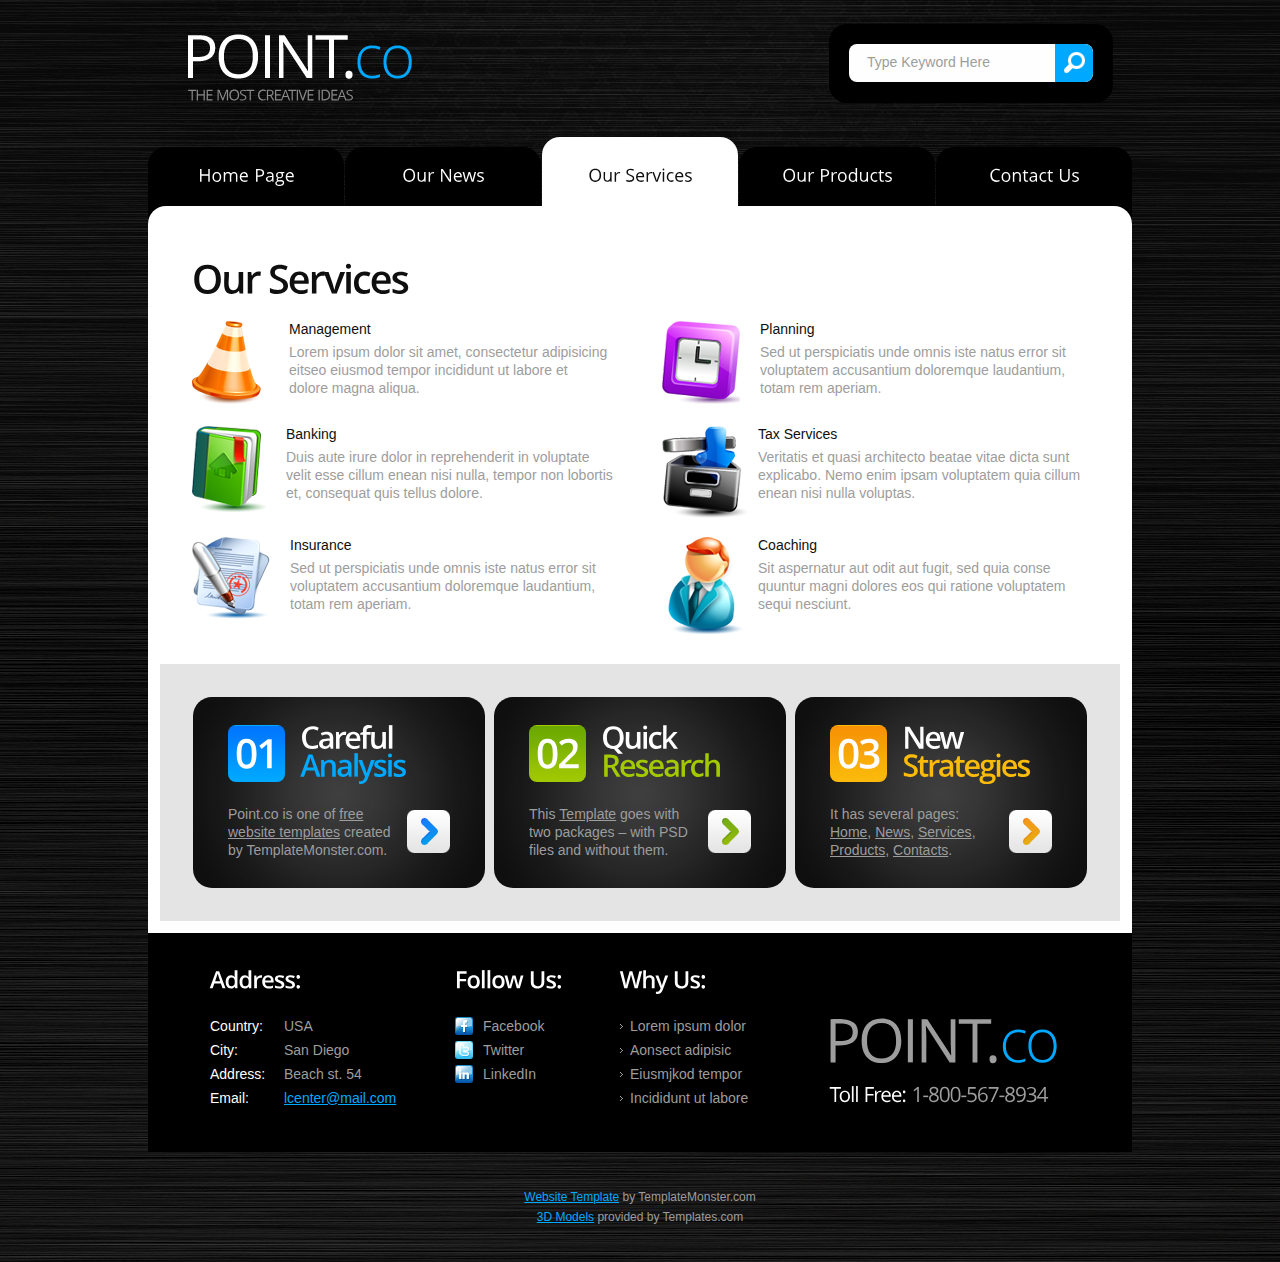
<file: paint.co/services.html>
<!DOCTYPE html>
<html lang="en">
<head>
<title></title>
<meta charset="utf-8">
<link rel="stylesheet"<link rel="stylesheet" href="css/reset.css" type="text/css" media="screen">
<link rel="stylesheet" href="css/style.css" type="text/css" media="screen">
<link rel="stylesheet" href="css/layout.css" type="text/css" media="screen">
<script type="text/javascript" src="js/jquery-1.6.min.js"></script>
<script src="js/cufon-yui.js" type="text/javascript"></script>
<script src="js/cufon-replace.js" type="text/javascript"></script>
<script src="js/Open_Sans_400.font.js" type="text/javascript"></script>
<script src="js/Open_Sans_Light_300.font.js" type="text/javascript"></script> 
<script src="js/Open_Sans_Semibold_600.font.js" type="text/javascript"></script>  
<script src="js/FF-cash.js" type="text/javascript"></script>
<!--[if lt IE 7]>
	<div style=' clear: both; text-align:center; position: relative;'>
		<a href="http://www.microsoft.com/windows/internet-explorer/default.aspx?ocid=ie6_countdown_bannercode"><img src="http://www.theie6countdown.com/images/upgrade.jpg" border="0"  alt="" /></a>
	</div>
<![endif]-->
<!--[if lt IE 9]>
	<script type="text/javascript" src="js/html5.js"></script>
	<link rel="stylesheet" href="css/ie.css" type="text/css" media="screen">
<![endif]-->
</head>
<body id="page3">
<!-- header -->
	<div class="bg">
		<div class="main">
			<header>
				<div class="row-1">
					<h1>
						<a class="logo" href="index.html">Point.co</a>
						<strong class="slog">The most creative ideas</strong>
					</h1>
					<form id="search-form" action="" method="post" enctype="multipart/form-data">
						<fieldset>
							<div class="search-form">					
								<input type="text" name="search" value="Type Keyword Here" onBlur="if(this.value=='') this.value='Type Keyword Here'" onFocus="if(this.value =='Type Keyword Here' ) this.value=''" />
								<a href="#" onClick="document.getElementById('search-form').submit()">Search</a>									
							</div>
						</fieldset>
					</form>
				</div>
				<div class="row-2">
					<nav>
						<ul class="menu">
						  <li><a href="index.html">Home Page</a></li>
						  <li><a href="news.html">Our News</a></li>
						  <li><a class="active" href="services.html">Our Services</a></li>
						  <li><a href="products.html">Our Products</a></li>
						  <li class="last-item"><a href="contacts.html">Contact Us</a></li>
						</ul>
					</nav>
				</div>
			</header>
<!-- content --><div class="ic">More Website Templates  at TemplateMonster.com!</div>
			<section id="content">
				<div class="padding">
					<div class="indent">
						<h2>Our Services</h2>
						<div class="wrapper indent-bot">
							<div class="col-3">
								<div class="wrapper">
									<figure class="img-indent4"><img src="images/page3-img1.png" alt="" /></figure>
									<div class="extra-wrap">
										<h6>Management</h6>
										Lorem ipsum dolor sit amet, consectetur adipisicing eitseo eiusmod tempor incididunt ut labore et<br> dolore magna aliqua.
									</div>
								</div>
							</div>
							<div class="col-4">
								<div class="wrapper">
									<figure class="img-indent3"><img src="images/page3-img2.png" alt="" /></figure>
									<div class="extra-wrap">
										<h6>Planning</h6>
										Sed ut perspiciatis unde omnis iste natus error sit voluptatem accusantium doloremque laudantium, totam rem aperiam.
									</div>
								</div>
							</div>
						</div>
						<div class="wrapper indent-bot2">
							<div class="col-3">
								<div class="wrapper">
									<figure class="img-indent3"><img src="images/page3-img3.png" alt="" /></figure>
									<div class="extra-wrap">
										<h6>Banking</h6>
										Duis aute irure dolor in reprehenderit in voluptate velit esse cillum enean nisi nulla, tempor non lobortis et, consequat quis tellus dolore.
									</div>
								</div>
							</div>
							<div class="col-4">
								<div class="wrapper">
									<figure class="img-indent"><img src="images/page3-img4.png" alt="" /></figure>
									<div class="extra-wrap">
										<h6>Tax Services</h6>
										Veritatis et quasi architecto beatae vitae dicta sunt explicabo. Nemo enim ipsam voluptatem quia cillum enean nisi nulla voluptas.
									</div>
								</div>
							</div>
						</div>
						<div class="wrapper p3">
							<div class="col-3">
								<div class="wrapper">
									<figure class="img-indent3"><img src="images/page3-img5.png" alt="" /></figure>
									<div class="extra-wrap">
										<h6>Insurance</h6>
										Sed ut perspiciatis unde omnis iste natus error sit voluptatem accusantium doloremque laudantium, totam rem aperiam.
									</div>
								</div>
							</div>
							<div class="col-4">
								<div class="wrapper">
									<figure class="img-indent"><img src="images/page3-img6.png" alt="" /></figure>
									<div class="extra-wrap">
										<h6>Coaching</h6>
										Sit aspernatur aut odit aut fugit, sed quia conse<br>quuntur magni dolores eos qui ratione voluptatem sequi nesciunt.
									</div>
								</div>
							</div>
						</div>
					</div>
					<div class="box-bg">
						<div class="wrapper">
							<div class="col-1">
								<div class="box first">
									<div class="pad">
										<div class="wrapper indent-bot">
											<strong class="numb img-indent2">01</strong>
											<div class="extra-wrap">
												<h3 class="color-1"><strong>Careful</strong>Analysis</h3>
											</div>
										</div>
										<div class="wrapper">
											<a class="button img-indent-r" href="#">>></a>
											<div class="extra-wrap">
												Point.co is one of <a class="link" target="_blank" href="http://blog.templatemonster.com/free-website-templates/ ">free website templates</a> created by TemplateMonster.com.
											</div>
										</div>
									</div>
								</div>
							</div>
							<div class="col-1">
								<div class="box second">
									<div class="pad">
										<div class="wrapper indent-bot">
											<strong class="numb img-indent2">02</strong>
											<div class="extra-wrap">
												<h3 class="color-2"><strong>Quick</strong>Research</h3>
											</div>
										</div>
										<div class="wrapper">
											<a class="button img-indent-r" href="#"></a>
											<div class="extra-wrap">
												This <a class="link" target="_blank" href="http://blog.templatemonster.com/2011/06/13/free-website-template-jquery-slider/ ">Template</a> goes with two packages – with PSD files and without them.
											</div>
										</div>
									</div>
								</div>
							</div>
							<div class="col-2">
								<div class="box third">
									<div class="pad">
										<div class="wrapper indent-bot">
											<strong class="numb img-indent2">03</strong>
											<div class="extra-wrap">
												<h3 class="color-3"><strong>New</strong>Strategies</h3>
											</div>
										</div>
										<div class="wrapper">
											<a class="button img-indent-r" href="#">>></a>
											<div class="extra-wrap">
												It has several pages: <a class="link" href="index.html">Home</a>, <a class="link" href="news.html">News</a>, <a class="link" href="services.html">Services</a>, <a class="link" href="products.html">Products</a>, <a class="link" href="contacts.html">Contacts</a>.
											</div>
										</div>
									</div>
								</div>
							</div>
						</div>
					</div>
				</div>
			</section>
<!-- footer -->
			<footer>
				<div class="row-top">
					<div class="row-padding">
						<div class="wrapper">
							<div class="col-1">
								<h4>Address:</h4>
								<dl class="address">
									<dt><span>Country:</span>USA</dt>
									<dd><span>City:</span>San Diego</dd>
									<dd><span>Address:</span>Beach st. 54</dd>
									<dd><span>Email:</span><a href="#">lcenter@mail.com</a></dd>
								</dl>
							</div>
							<div class="col-2">
								<h4>Follow Us:</h4>
								<ul class="list-services">
									<li class="item-1"><a href="#">Facebook</a></li>
									<li class="item-2"><a href="#">Twitter</a></li>
									<li class="item-3"><a href="#">LinkedIn</a></li>
								</ul>
							</div>
							<div class="col-3">
								<h4>Why Us:</h4>
								<ul class="list-1">
									<li><a href="#">Lorem ipsum dolor</a></li>
									<li><a href="#">Aonsect adipisic</a></li>
									<li><a href="#">Eiusmjkod tempor</a></li> 
									<li><a href="#">Incididunt ut labore</a></li>
								</ul>
							</div>
							<div class="col-4">
								<div class="indent3">
									<strong class="footer-logo">Point.<strong>co</strong></strong>
									<strong class="phone"><strong>Toll Free:</strong> 1-800-567-8934</strong>
								</div>
							</div>
						</div>
					</div>
				</div>
				<div class="row-bot">
					<div class="aligncenter">
						<p class="p0"><a rel="nofollow" href="http://www.templatemonster.com/" target="_blank">Website Template</a> by TemplateMonster.com</p>
						<a href="http://www.templates.com/product/3d-models/" target="_blank">3D Models</a> provided by Templates.com<br>
						<!-- {%FOOTER_LINK} -->
					</div>
				</div>
			</footer>
		</div>
	</div>
	<script type="text/javascript"> Cufon.now(); </script>
</body>
</html>
</file>
<file: Business-co/css/layout.css>
.col1, .col2, .col3, .cols {float:left}
.cols {width:230px}
/* index.html */
/* index-1.html */
/* index-2.html */
/* index-3.html */
#page_4 .cols {width:135px}
#page_4 .pad_left1 {padding-left:40px}
/* index-4.html */
/* index-5.html */
/* index-6.html */
</file>
<file: Business-co/css/style.css>
/* Getting the new tags to behave */
article, aside, audio, canvas, command, datalist, details, embed, figcaption, figure, footer, header, hgroup, keygen, meter, nav, output, progress, section, source, video {display:block}
mark, rp, rt, ruby, summary, time {display:inline}
/* Left & Right alignment */
.left {float:left}
.right {float:right}
.wrapper {width:100%;overflow:hidden}
/* Global properties */
body {background:url(../images/bg.jpg) repeat;border:0;font:14px Arial, Helvetica, sans-serif;color:#363636;line-height:20px}
.ic, .ic a {border:0;float:right;background:#fff;color:#f00;width:50%;line-height:10px;font-size:10px;margin:-220% 0 0 0;overflow:hidden;padding:0}
.css3 {border-radius:8px;-moz-border-radius:8px;-webkit-border-radius:8px;box-shadow:0 0 4px rgba(0, 0, 0, .4);-moz-box-shadow:0 0 4px rgba(0, 0, 0, .4);-webkit-box-shadow:0 0 4px rgba(0, 0, 0, .4);position:relative}
/* Global Structure */
.main {margin:0 auto;width:900px}
body, html {height:100%}
.body1 {background:url(../images/bg_top.jpg) top repeat-x;height:100%;min-height:745px}
.body2 {background:url(../images/bg_img.jpg) top center no-repeat;height:100%;min-height:745px}
/*  main layout  */
a {color:#558f0b;text-decoration:underline;outline:none}
a:hover {text-decoration:none}
h1 {float:left;padding:114px 0 0 63px}
p {padding-bottom:20px}
/*  header  */
header {height:266px;width:100%;overflow:hidden}
#logo {display:block;background:url(../images/logo.png) no-repeat;width:319px;height:86px;text-indent:-9999px}
#menu {}
#menu li {}
#menu li a{}
#menu li a:hover, #menu #menu_active a {}
/*  content  */
#content {height:372px;width:100%;overflow:hidden;background:#fff;position:relative}
.cont_top_left, .cont_top_right, .cont_bot_left, .cont_bot_right {display:block;width:20px;height:20px;position:absolute;z-index:11}
.cont_top_left {top:0;left:0;background:url(../images/content_top_left.gif) top left no-repeat}
.cont_top_right {top:0;right:0;background:url(../images/content_top_right.gif) top right no-repeat}
.cont_bot_left {bottom:0;left:0;background:url(../images/content_bot_left.gif) bottom left no-repeat}
.cont_bot_right {bottom:0;right:0;background:url(../images/content_bot_right.gif) bottom right no-repeat}
.inner {padding:3px;position:relative;z-index:10}
.kwiks_wrap {height:366px}
.kwicks{list-style:none;margin:0;	overflow:hidden;width:100% !important;	height:366px;position:relative}
.kwicks > li {width:176px;height:366px;float:left;overflow:hidden;padding:0;cursor:pointer;background:url(../images/bg_content_right.jpg) top right no-repeat;position:relative;cursor:auto}
.text {float:left;width:60px;height:366px;text-indent:-9999px;cursor:pointer}
#page_1 .text {background:url(../images/page_1.gif) 0 0 no-repeat}
#page_2 .text {background:url(../images/page_2.gif) 0 0 no-repeat}
#page_3 .text {background:url(../images/page_3.gif) 0 0 no-repeat}
#page_4 .text {background:url(../images/page_4.gif) 0 0 no-repeat}
#page_5 .text {background:url(../images/page_5.gif) 0 0 no-repeat}
#page_1.active .text, #page_1:hover .text {background:url(../images/page1_active.gif) 0 0 no-repeat}
#page_2.active .text, #page_2:hover .text {background:url(../images/page2_active.gif) 0 0 no-repeat}
#page_3.active .text, #page_3:hover .text {background:url(../images/page3_active.gif) 0 0 no-repeat}
#page_4.active .text, #page_4:hover .text {background:url(../images/page4_active.gif) 0 0 no-repeat}
#page_5.active .text, #page_5:hover .text {background:url(../images/page5_active.gif) 0 0 no-repeat}
.cont {position:absolute;left:107px;top:32px;width:500px;height:320px;overflow:hidden}
.marg_right1 {margin-right:24px}
.marg_right2 {margin-right:15px}
.pad_top1 {padding-top:5px}
.marg_top1 {margin-top:-5px}
.pad_left1 {padding-left:32px}
.pad_bot1 {padding-bottom:10px}
.pad_bot2 {padding-bottom:22px}
.color1 {color:#558f0b}
.link1 {font-weight:bold;color:#558f0b;text-decoration:none}
.link1:hover {text-decoration:underline}
/*  footer  */
footer {font-size:12px;color:#fff;text-align:center;padding:0 0 0 0}
footer a {color:#6daf0e}
#icons {padding:28px 0 12px 0;display:inline-block}
* +html #icons {display:inline}
#icons li {float:left;padding-right:2px}
/* Tooltips */
.aToolTip {	border:1px solid #000;background:url(../images/opacity_50_black.png) repeat;color:#fff;	margin:0;padding:2px 10px;font-size:11px;	}
.aToolTip .aToolTipContent {position:relative;	margin:0;padding:0}
/*  forms  */
#ContactForm {width:488px;padding-top:3px}
#ContactForm .bg {border:1px solid #cccccc;float:left;border-radius:6px;-moz-border-radius:6px;-webkit-border-radius:6px}
#ContactForm .bg div {background:url(../images/bg_input.gif) bottom repeat-x #fff;border:1px solid #fff;border-radius:6px;-moz-border-radius:6px;-webkit-border-radius:6px}
#ContactForm .textarea_box .bg div {background:url(../images/bg_textarea.gif) bottom repeat-x #fff}
#ContactForm span {float:left;width:107px;line-height:24px}
#ContactForm .wrapper {height:30px}
#ContactForm .textarea_box {height:210px;padding-bottom:5px}
#ContactForm a {float:right;margin-left:25px}
#ContactForm .input {width:367px;height:16px;background:none;padding:2px 5px;color:#363636;font:14px Arial, Helvetica, sans-serif}
#ContactForm textarea {overflow:auto;margin:0;width:367px;height:196px;background:none;padding:2px 5px;color:#363636;font:14px Arial, Helvetica, sans-serif}
</file>
<file: business/css/layout.css>
.col1, .col2, .col3, .cols { float:left;}

.col1{ width:585px;}
.col2{ width:180px;}

/*======= index.html =======*/
#page_2 h1 a{ color:#bb0e0e}
#page_2 .menu{ background:#bb0e0e}
#page_2 .menu li a:hover, #page_2 .menu .active a{ color:#bb0e0e !important}
#page_2 a{ color:#bb0e0e}
#page_2 .list1 li a:hover{ color:#bb0e0e !important}
/*======= index-1.html =======*/
#page_3 h1 a{ color:#ca6509}
#page_3 .menu{ background:#ca6509}
#page_3 .menu li a:hover, #page_3 .menu .active a{ color:#ca6509 !important}
#page_3 a{ color:#ca6509}
#page_3 .col1{ width:381px;}
#page_3 .marg_right1{ margin-right:12px;}
#page_3 .pad_bot1{ padding-bottom:5px;}
/*======= index-2.html =======*/
#page_4 h1 a{ color:#3f9711}
#page_4 .menu{ background:#3f9711}
#page_4 .menu li a:hover, #page_4 .menu .active a{ color:#3f9711 !important}
#page_4 a{ color:#3f9711}
#page_4 .col1{ width:242px;}
#page_4 .pad_bot1{ padding-bottom:5px;}
#page_4 .button{ background:#3f9711}
/*======= index-3.html =======*/
#page_5 h1 a{ color:#0ca0ce}
#page_5 .menu{ background:#0ca0ce}
#page_5 .menu li a:hover, #page_5 .menu .active a{ color:#0ca0ce !important}
#page_5 a{ color:#0ca0ce}
#page_5 .pad_bot1{ padding-bottom:5px;}
#page_5 .pad_top1{ padding-top:5px;}
/*======= index-4.html =======*/
#page_6 h1 a{ color:#8606c5}
#page_6 .menu{ background:#8606c5}
#page_6 .menu li a:hover, #page_6 .menu .active a{ color:#8606c5 !important}
#page_6 a{ color:#8606c5}
#page_6 .col1{ width:242px;}
#page_6 .pad_bot1{ padding-bottom:5px;}
#page_6 .button{ background:#8606c5}
/*======= index-5.html =======*/
/*======= index-6.html =======*/
</file>
<file: business/css/style.css>
/* Getting the new tags to behave */
article, aside, audio, canvas, command, datalist, details, embed, figcaption, figure, footer, header, hgroup, keygen, meter, nav, output, progress, section, source, video{ display: block; }
mark, rp, rt, ruby, summary, time{ display: inline }

/* Left & Right alignment */

.left { float:left;}
.right { float:right;}
.wrapper {width:100%; overflow:hidden;}

/* Global properties ======================================================== */

body{ background:#f0f1f0; border:0; font:14px Arial, Helvetica, sans-serif; color:#6b6b6b; line-height:20px;}
.block {height:78px;}
.extra {min-height:100%; height:auto !important; height:100%; margin: 0 auto -78px; background:url(../images/bg2.gif) bottom repeat-x;}
body, html {height:100%;}

.block2 {height:130px;}
.extra2 {min-height:100%; height:auto !important; height:100%; margin: 0 auto -130px; background:url(../images/bg.gif) bottom repeat-x;}

.body1{}

.css3{border-radius: 8px; -moz-border-radius: 8px; -webkit-border-radius: 8px; box-shadow: 0 0 4px rgba(0, 0, 0, .4); -moz-box-shadow: 0 0 4px rgba(0, 0, 0, .4); -webkit-box-shadow: 0 0 4px rgba(0, 0, 0, .4); position: relative;}

/* Global Structure ============================================================= */

.main {	margin: 0 auto;	width: 804px; }


/* ============================= main layout ====================== */

a{ color:#6b6b6b; text-decoration: underline; outline:none}
a:hover{ text-decoration: none}
p{ padding-bottom:20px;}

h2{ font-size:26px; color:#000000; line-height:1.2em; padding:8px 0 18px 0; letter-spacing:-1px;}

/* ============================= header ====================== */
header{ width:100%; overflow:hidden}

h1{ font-size:74px; line-height:1.2em; padding:78px 0 0 0; text-transform:uppercase; margin-left:-5px; letter-spacing:-1px; margin-bottom:-17px}
h1 a{ text-decoration:none}
* +html h1{ padding-top:82px; margin-bottom:-21px;}
@media all and (-webkit-min-device-pixel-ratio:10000),
not all and (-webkit-min-device-pixel-ratio:0) {
  h1 { padding-top:81px; margin-bottom:-20px;}
}

.menu { padding:0 25px; overflow:hidden;}
.menu li { float:left;}
.menu li a{ display: block; padding:0 18px; font-size:40px; color:#fff !important; text-decoration:none; line-height:54px; height:57px; letter-spacing:-1px;}
.menu li a:hover, .menu .active a{ background:#f0f1f0}


#logo{ margin:80px 0 0 150px; display:block; background:url(../images/logo.png) 0 0 no-repeat; width:500px; height:171px; text-indent:-9999px;}

#menu{ background:url(../images/menu_bg.png) 0 0 no-repeat; width:643px; height:100px; margin:61px 0 0 78px; padding-top:100px}

#menu li{ float:left;}
#menu a{ font-size:30px; color:#000000; line-height:1.2em; text-decoration:none; letter-spacing:-1px;}

.nav1{ padding:26px 0 0 57px;}
.nav2{ padding:16px 0 0 30px;}
.nav3{ padding:36px 0 0 27px;}
.nav4{ padding:16px 0 0 29px;}
.nav5{ padding:26px 0 0 30px;}

#menu .nav1 a:hover{ color:#bb0e0e}
#menu .nav2 a:hover{ color:#ca6509}
#menu .nav3 a:hover{ color:#3f9711}
#menu .nav4 a:hover{ color:#0ca0ce}
#menu .nav5 a:hover{ color:#8606c5}


.ic, .ic a { text-indent:-9999px; width:100%; overflow:hidden}

/* ============================= content ====================== */

.content{ padding-top:40px; width:100%; overflow:hidden}

.pad_left1{ padding-left:39px;}
.marg_right1{ margin-right:19px;}
.pad_bot1{ padding-bottom:10px;}
.pad_bot2{ padding-bottom:40px;}
.pad_bot3{ padding-bottom:15px;}
.pad_top1{ padding-top:20px;}

.color1{ color:#000}
.font1{ font-size:16px; color:#000}

.list1{ margin-top:-4px;}
.list1 li{ line-height:30px;}
.list1 li a{ color:#6b6b6b !important; padding-left:13px; background:url(../images/marker_1.gif) 0 4px  no-repeat}

.button{ display:inline-block; color:#fff !important; text-decoration:none; line-height:34px; padding:0 17px; background:#000}
.button:hover{ background:#fff !important; color:#000 !important}

/* ============================= footer ====================== */

footer { height:78px; text-align:center; width:100%; overflow:hidden;}
.footer_end{ height:130px}
.footer_end a{ color:#8606c5}
.footer_end a:hover{}

.icons{ display:inline-block; padding:30px 0 10px 0}
.icons li{ float:left; padding:0 3px;}
* +html .icons{ display: inline}

/* Tooltips */
.aToolTip {	border:1px solid #000; background: url(../images/opacity_50_black.png) repeat; color:#fff;	margin:0; padding:0px 5px; font-size:11px;	}
.aToolTip .aToolTipContent { position:relative;	margin:0; padding:0; }
a.aToolTipCloseBtn { display:block;	height:20px; width:20px; overflow:hidden;background: url(../images/loading/close.gif) no-repeat;text-indent:-9999px;	outline:none; position:absolute; top:-15px;	right:-20px; }


/* ============================= forms ============================= */

#ContactForm {}
#ContactForm .wrapper{ min-height:40px;}
#ContactForm .textarea_box{ height:145px; padding-bottom:6px; width:100%; overflow:hidden}
#ContactForm {}
#ContactForm a{ margin-right:10px; float:left;}
#ContactForm .input {width:224px; border:1px solid #e3e4e3; background:#fff; padding:6px 8px; color:#bebebe; font:14px Arial, Helvetica, sans-serif; height:16px}
#ContactForm textarea { overflow: auto; width:224px; border:1px solid #e3e4e3; background:#fff; padding:6px 8px; color:#bebebe; font:14px Arial, Helvetica, sans-serif; height:127px; margin:0}
</file>
<file: nautica/css/main.css>
* {padding:0;margin:0}
h1, h2, h3, h4, h5, h6, p, pre, blockquote, form, label, ul, ol, dl, fieldset, address {margin:20px 0}
li, dd, blockquote {margin-left:40px}
fieldset {padding:10px}
img {border:0}
body {text-align:center;font-family:Arial, sans-serif;font-size:12px}
div#outer {width:702px;margin:0 auto;text-align:left;padding:0}
div#header {height:80px;margin:10px 0 0 0}
div#body-top {width:702px;height:48px;background:url(../images/body-top.gif) no-repeat;overflow:hidden}
div#body-middle {width:702px;padding:1px 0;background:url(../images/body-middle.gif) repeat-y}
div#body-bottom {width:702px;height:25px;background:url(../images/body-bottom.gif) no-repeat;overflow:hidden}
div#main-col {width:404px;float:left;margin-left:32px;display:inline}
div#nameplate-top {width:404px;height:8px;background:url(../images/nameplate-top.gif) no-repeat;overflow:hidden}
div#nameplate-middle {background:#c6d8e8;padding:4px 6px}
div#nameplate-middle img {float:left;display:inline}
div#nameplate-middle p {float:right;text-align:right;margin:0;line-height:27px;color:#fff;text-transform:uppercase;font-size:80%;display:inline}
div#nameplate-bottom {width:404px;height:8px;background:url(../images/nameplate-bottom.gif) no-repeat;overflow:hidden;margin-bottom:15px}
div#content-top {width:403px;height:8px;background:url(../images/content-top.gif) no-repeat;overflow:hidden}
div#content-wrapper {width:387px;border-right:8px solid #c5d6e8;border-left:8px solid #c5d6e8}
div#content {background:#688ba8;border-right:1px solid #fff;border-left:1px solid #fff;padding:10px 0}
div#content div {padding:5px 10px;border-bottom:1px solid #c5d6e8}
div#content-bottom {width:403px;height:8px;background:url(../images/content-bottom.gif) no-repeat;overflow:hidden}
div#side-col {width:221px;float:right;margin-right:34px;display:inline}
div.side-box-top {width:221px;height:7px;background:url(../images/side-box-top.gif) no-repeat;overflow:hidden}
div.side-box-middle {width:221px;background:#c6d8e8;padding:1px 0;text-align:center}
div.side-box-bottom {width:221px;height:7px;background:url(../images/side-box-bottom.gif) no-repeat;overflow:hidden;margin-bottom:10px}
div#footer {text-align:center}
div#logo {width:300px;height:75px;margin:0 0 5px 0;float:left;display:inline}
div#login-box {float:right;width:304px;height:29px;background:url(../images/login-tab.gif) no-repeat;margin:51px 10px 0 0;overflow:hidden;display:inline}
/* Nav */
ul#main-nav {background:url(../images/nav-tabs.gif) no-repeat;height:27px;margin:14px 0 0 30px;overflow:hidden}
ul#main-nav li {float:left;list-style-type:none;width:139px;margin:0;text-align:center;line-height:28px}
ul#main-nav li#right-tab {margin-left:83px}
ul#main-nav a:link, ul#main-nav a:visited {color:#fff;text-decoration:none;text-transform:uppercase;font-size:120%}
ul#main-nav a:hover {color:#ccc}
/* Headings */
h1 {font-size:120%;font-weight:bold;color:#febb3a;margin:5px 0}
h2 {font-size:120%;font-weight:normal;color:#fff;margin:5px 0}
h3 {font-size:130%;font-weight:normal;color:#92a8bd;margin:5px 0}
h4 {}
h5 {}
h6 {}

div#content div p {margin:10px 0;color:#fff;line-height:160%}
div#login-box {color:#fff}
div#footer {color:#ccc}
div#login-box form {margin:5px 0 0 0;text-align:center}
div#login-box form input {margin:0;vertical-align:middle}
div#login-box form input.txt {width:75px;border:1px solid #46627c;padding:2px;height:12px;line-height:10px}
div#content a:link, div#content a:visited {color:#febb3a;text-decoration:none}
div#content a:hover {text-decoration:underline}
div#footer a:link, div#footer a:visited {color:#ccc;text-decoration:none}
div#footer a:hover {text-decoration:underline}
.clear {clear:both}
.fleft {float:left}
.fright {float:right}
.fclear {clear:both}
.inner_copy, .inner_copy a {border:0;float:right;background:#fff;color:#f00;width:50%;line-height:10px;font-size:10px;margin:-220% 0 0 0;overflow:hidden;padding:0}
.clearfix:after {content:".";display:block;height:0;clear:both;visibility:hidden}
.clearfix {display:inline-block}
* html .clearfix {height:1%}
.clearfix {display:block}
</file>
<file: paint.co/css/style.css>
/* Getting the new tags to behave */
article, aside, audio, canvas, command, datalist, details, embed, figcaption, figure, footer, header, hgroup, keygen, meter, nav, output, progress, section, source, video {display:block}
mark, rp, rt, ruby, summary, time {display:inline}
/* Global properties */
html {width:100%}
body {font-family:Arial, Helvetica, sans-serif;font-size:100%;color:#9d9d9d;min-width:984px;background:url(../images/body.jpg) center 0 repeat}
.ic, .ic a {border:0;float:right;background:#fff;color:#f00;width:50%;line-height:10px;font-size:10px;margin:-220% 0 0 0;overflow:hidden;padding:0}
a {color:#00a9ff;outline:none}
a:hover {text-decoration:none}
.col-1, .col-2, .col-3, .col-4  {float:left}
.wrapper {width:100%;overflow:hidden}
.extra-wrap {overflow:hidden}
.bg {width:100%;background:url(../images/bg.jpg) center 0 no-repeat}
.main {width:984px;padding:0;margin:0 auto;font-size:0.875em;line-height:1.285em}
p {margin-bottom:18px}
.p0 {margin-bottom:0px}
.p1 {margin-bottom:6px}
.p2 {margin-bottom:15px}
.p3 {margin-bottom:30px}
.p4 {margin-bottom:45px}
.p5 {margin-bottom:50px}
.reg {text-transform:uppercase}
.fleft {float:left}
.fright {float:right}
.alignright {text-align:right}
.aligncenter {text-align:center}
.title {margin-bottom:18px}
.it {font-style:italic}
.letter {letter-spacing:-1px}
.color-1 {color:#00a9ff}
.color-2 {color:#a2c902}
.color-3 {color:#fabb0c}
.color-4 {color:#0f0f0f}
/* boxes */
.margin-bot {margin-bottom:35px}
.spacing {margin-right:35px}
.indent {padding:0 0 0px 32px}
.indent2 {padding-top:10px}
.indent3 {padding-top:38px}
.indent4 {padding:26px 0 0px 32px}
.indent5 {padding-top:22px}
.indent-bot {margin-bottom:22px}
.indent-bot2 {margin-bottom:19px}
.indent-bot3 {margin-bottom:45px}
.img-indent-bot {margin-bottom:25px}
.img-indent {float:left;margin:0 10px 0px 0}
.img-indent2 {float:left;margin:0 15px 0px 0}
.img-indent3 {float:left;margin:0 20px 0px 0}
.img-indent4 {float:left;margin:0 28px 0px 0}
.img-indent-r {float:right;margin:4px 0px 0px 15px}
.prev-indent-bot {margin-bottom:10px}
.buttons a:hover {cursor:pointer}
.menu li a, .list-1 li a, .button-2, .logo {text-decoration:none}
/* header */
header {width:100%;margin-bottom:-16px;position:relative;z-index:1}
.row-1 {width:100%;height:113px;overflow:hidden;padding-top:24px}
.row-2 {width:100%;min-height:85px;position:relative;z-index:1}
.row-3 {width:100%;min-height:417px;position:relative;z-index:2}
h1 {padding:0px 0 0 40px;position:relative;float:left}
.logo {display:block;width:224px;height:45px;text-indent:-5000px;background:url(../images/logo.png) 0 0 no-repeat;margin:10px 0 8px 0}
.slog {display:block;font-size:14px;line-height:1.2em;color:#8a8a8a;text-transform:uppercase;letter-spacing:-1px}
/* search-form */
#search-form {width:244px;min-height:39px;padding:20px;margin-right:19px;background:#000;border-radius:18px;-moz-border-radius:18px;-webkit-border-radius:18px;float:right}
.search-form {background:#fefefe;border-radius:8px;-moz-border-radius:8px;-webkit-border-radius:8px;width:100%;overflow:hidden}
#search-form input {font-family:Arial, Helvetica, sans-serif;font-size:14px;line-height:1.214em;width:170px;padding:10px 18px 11px;margin:0;color:#9d9d9d;border:none;background:none;float:left}
#search-form a {display:block;width:38px;height:38px;text-indent:-5000px;background:url(../images/search-button.png) 9px 8px no-repeat #00a9ff;border-radius:0 8px 8px 0;-moz-border-radius:0 8px 8px 0;-webkit-border-radius:0 8px 8px 0;float:right}
#search-form a:hover {background-color:#aaa}
/* main menu */
.menu {width:100%}
.menu li {float:left;position:relative;margin-right:1px}
.menu li.last-item {margin:0}
.menu li a {display:inline-block;width:196px;font-size:17px;line-height:1.22em;padding:18px 0 36px;margin-top:10px;color:#fff;background:#000;text-align:center;border-radius:18px 18px 0 0;-moz-border-radius:18px 18px 0 0;-webkit-border-radius:18px 18px 0 0}
.menu li a.active, .menu li a:hover {color:#0f0f0f;background:#fff;padding:28px 0 36px;margin:0}
/* slider */
.slider-wrapper {overflow:hidden;width:984px;position:absolute;top:-16px;left:0;background:#fff;border-radius:0 18px 0 0;-moz-border-radius:0 18px 0 0;-webkit-border-radius:0 18px 0 0}
.slider {height:403px;width:948px;margin:10px auto}
.items {display:none}
.pagination {position:absolute;top:0;z-index:999}
.banner {width:400px;height:205px;position:absolute;top:92px;left:98px}
.prev {display:block;width:22px;height:37px;text-indent:-5000px;position:absolute;left:25px;top:183px;z-index:99;background:url(../images/slider-control.png) left top no-repeat}
.prev:hover {background-position:left bottom}
.next {display:block;width:22px;height:37px;text-indent:-5000px;position:absolute;right:22px;top:183px;z-index:99;background:url(../images/slider-control.png) right top no-repeat}
.next:hover {background-position:right bottom}
.b1 {color:#0f0f0f;font-size:50px;line-height:1.2em;display:block;letter-spacing:-3px}
.b2 {color:#00a9ff;font-size:80px;line-height:1.2em;display:block;text-transform:uppercase;letter-spacing:-4px;margin:-12px 0 13px -5px}
*+html .b2 {margin:-12px 0 5px -5px}
.b3 {color:#0f0f0f;font-size:17px;line-height:1.2em;display:block}
/* content */
#content {width:100%;padding:10px 0 40px;background:#fff;border-radius:18px 18px 0 0;-moz-border-radius:18px 18px 0 0;-webkit-border-radius:18px 18px 0 0;position:relative;z-index:2}
#content .padding {padding:24px 12px 0}
.spacer-1 {width:100%;background:url(../images/pic-1.gif) 217px 0 repeat-y}
h2 {font-size:39px;line-height:1.9em;color:#0f0f0f;margin-bottom:5px;letter-spacing:-2px}
h3 {font-size:30px;line-height:1.3em;margin-top:-5px;letter-spacing:-2px}
h3 strong {display:block;color:#fefefe;margin-bottom:-11px}
h4 {font-size:23px;line-height:1.2em;color:#fefefe;letter-spacing:-1px;margin-bottom:20px}
h5 {color:#0f0f0f;text-decoration:underline;font-weight:normal}
h6 {color:#0f0f0f;font-weight:normal;margin-bottom:5px}
.border-bot {width:100%;padding-bottom:20px;background:url(../images/pic-1.gif) 0 bottom repeat-x}
.box-bg {padding:33px;background:#e4e4e4}
.box {width:100%;background:url(../images/box.png) center 0 no-repeat #101010;border-radius:19px;-moz-border-radius:19px;-webkit-border-radius:19px}
.box h3 {margin-top:-8px}
.box .pad {padding:28px 35px}
.box.first .button {background:url(../images/button1.png) left top no-repeat}
.box.first .button:hover {background-position:left bottom}
.box.first .numb {background:url(../images/numb-1.gif) 0 0 repeat-x #00a9ff}
.box.second .button {background:url(../images/button2.png) left top no-repeat}
.box.second .button:hover {background-position:left bottom}
.box.second .numb {background:url(../images/numb-2.gif) 0 0 repeat-x #a2c902}
.box.third .button {background:url(../images/button3.png) left top no-repeat}
.box.third .button:hover {background-position:left bottom}
.box.third .numb {background:url(../images/numb-3.gif) 0 0 repeat-x #fabb0c}
.numb {display:inline-block;padding:3px 7px 6px;font-size:40px;line-height:1.2em;letter-spacing:-2px;color:#fefefe;border-radius:8px;-moz-border-radius:8px;-webkit-border-radius:8px}
*+html .numb {padding:6px 7px 4px}
.block-news {padding:27px 33px 30px;border:1px solid #eaeaea;background:url(../images/block-news-tail.gif) 0 0 repeat-x #f9f9f9;border-radius:18px;-moz-border-radius:18px;-webkit-border-radius:18px}
.button {display:block;width:43px;height:43px;text-indent:-5000px}
.button-2 {display:inline-block;font-size:19px;line-height:1.21em;letter-spacing:-1px;color:#fefefe;padding:9px 20px 11px;background:url(../images/button-tail.gif) 0 0 repeat-x #3c3c3c;border-radius:8px;-moz-border-radius:8px;-webkit-border-radius:8px}
.button-2:hover {background:#3c3c3c}
.list-1 li {line-height:24px;padding-left:10px;background:url(../images/marker.gif) 0 10px no-repeat}
.list-1 li a {display:inline-block;color:#9d9d9d}
.list-1 li a:hover {text-decoration:underline}
.list-2 li {line-height:24px}
.link {color:#9d9d9d}
.link:hover {text-decoration:none} 
.link-1 {display:inline-block;font-size:14px;padding-right:8px;background:url(../images/marker-3.gif) right 8px no-repeat}
.link-1:hover {color:#fff} 
.text-1 {line-height:20px;margin:0} 
dl.address {line-height:24px;color:#9d9d9d}
dl.address span {float:left;width:74px;color:#fefefe}
dl.contact {line-height:20px;color:#9d9d9d}
dl.contact span {display:block;color:#0f0f0f}
dl.contact dt, dl.contact dd {margin-bottom:5px}
.tdate-1 {font-size:20px;line-height:1.2em;color:#0f0f0f;text-align:center;letter-spacing:-2px;margin:-8px 16px 0 0}
.tdate-1 strong {display:block;font-size:49px;line-height:1.2em;color:#00a9ff;margin-bottom:-10px}
.tdate-2 {float:left;color:#0f0f0f}
.news {padding-left:25px;background:url(../images/pic-1.gif) 0 0 no-repeat}
#contact-form {display:block}
#contact-form  label {display:block;height:30px;overflow:hidden}
#contact-form  input {float:left;width:526px;font-size:13px;line-height:1.23em;color:#0f0f0f;padding:4px 10px;margin:0;font-family:Arial, Helvetica, sans-serif;border:1px solid #ebebeb;background:none}
#contact-form textarea {height:262px;overflow:auto;float:left;width:526px;font-size:13px;line-height:1.23em;color:#0f0f0f;padding:4px 10px;margin:0;font-family:Arial, Helvetica, sans-serif;border:1px solid #ebebeb;background:none}
.text-form {float:left;display:block;font-size:14px;width:73px;line-height:1.78em;color:#0f0f0f}
.buttons {padding-top:16px;text-align:right}
.buttons a {margin-left:6px;padding:9px 25px 11px}
/* footer */
footer {width:100%;}
.row-top {width:100%;padding:33px 0 42px;background:#000}
.row-padding {padding:0 62px}
.row-bot {width:100%;padding:35px 0;font-size:12px;line-height:20px}
.list-services li {line-height:24px;padding-left:28px}
.list-services li a {color:#9d9d9d;text-decoration:none}
.list-services li a:hover {text-decoration:underline}
.list-services li.item-1 {background:url(../images/facebook.png) 0 3px no-repeat}
.list-services li.item-2 {background:url(../images/twitter.png) 0 3px no-repeat}
.list-services li.item-3 {background:url(../images/linkedin.png) 0 3px no-repeat}
.footer-logo {display:block;color:#9d9d9d;font-size:60px;line-height:1.2em;text-transform:uppercase;letter-spacing:-3px;font-weight:400;margin-bottom:5px}
.footer-logo strong {color:#00a9ff;text-transform:none;display:inline-block}
.phone {display:inline-block;font-size:20px;line-height:1.2em;color:#9d9d9d;letter-spacing:-1px;padding-left:5px}
.phone strong {color:#fff}
</file>
<file: paint.co/css/layout.css>
/* home.html */
#page1 header {margin-bottom:0}
#page1 #content .padding {padding:0 12px}
#page1 #content .col-1 {width:292px;margin-right:9px}
#page1 #content .col-2 {width:292px}
#page1 #content .col-3 {width:597px;margin-right:40px}
#page1 #content {border-radius:0;-moz-border-radius:0;-webkit-border-radius:0}
#page1 footer .col-1 {width:190px;margin-right:55px}
#page1 footer .col-2 {width:110px;margin-right:55px}
#page1 footer .col-3 {width:140px;margin-right:65px}
#page1 footer .col-4 {width:235px}
/* news.html */
#page2 #content .col-1 {width:292px;margin-right:9px}
#page2 #content .col-2 {width:292px}
#page2 #content .col-3 {width:650px;margin-right:45px}
#page2 #content .col-4 {width:232px}
#page2 #content {padding:12px 0}
#page2 footer .col-1 {width:190px;margin-right:55px}
#page2 footer .col-2 {width:110px;margin-right:55px}
#page2 footer .col-3 {width:140px;margin-right:65px}
#page2 footer .col-4 {width:235px}
/* services.html */
#page3 #content .col-1 {width:292px;margin-right:9px}
#page3 #content .col-2 {width:292px}
#page3 #content .col-3 {width:425px;margin-right:45px}
#page3 #content .col-4 {width:420px}
#page3 #content {padding:12px 0}
#page3 footer .col-1 {width:190px;margin-right:55px}
#page3 footer .col-2 {width:110px;margin-right:55px}
#page3 footer .col-3 {width:140px;margin-right:65px}
#page3 footer .col-4 {width:235px}
/* products.html */
#page4 #content .col-1 {width:292px;margin-right:9px}
#page4 #content .col-2 {width:292px}
#page4 #content .col-3 {width:655px;margin-right:41px}
#page4 #content .col-4 {width:235px}
#page4 #content {padding:12px 0}
#page4 #content .list-2 li {padding-left:26px;background:url(../images/pic-1.gif) 0 4px no-repeat}
#page4 footer .col-1 {width:190px;margin-right:55px}
#page4 footer .col-2 {width:110px;margin-right:55px}
#page4 footer .col-3 {width:140px;margin-right:65px}
#page4 footer .col-4 {width:235px}
/* contacts.html */
#page5 #content .col-1 {width:292px;margin-right:9px}
#page5 #content .col-2 {width:292px}
#page5 #content .col-3 {width:655px;margin-right:41px}
#page5 #content .col-4 {width:235px}
#page5 #content {padding:12px 0}
#page5 #content .block-news {padding:27px 33px 36px}
#page5 footer .col-1 {width:190px;margin-right:55px}
#page5 footer .col-2 {width:110px;margin-right:55px}
#page5 footer .col-3 {width:140px;margin-right:65px}
#page5 footer .col-4 {width:235px}
</file>
<file: paint.co/css/ie.css>
#search-form {behavior:url(js/PIE.htc);position:relative}
.search-form {behavior:url(js/PIE.htc);position:relative}
#search-form a {behavior:url(js/PIE.htc);position:relative}
.menu li a {behavior:url(js/PIE.htc);position:relative}
.numb {behavior:url(js/PIE.htc);position:relative}
.box {behavior:url(js/PIE.htc);position:relative}
.button-2 {behavior:url(js/PIE.htc)}
#page2 .button-2 {behavior:url(js/PIE.htc);position:relative}
#content {behavior:url(js/PIE.htc);position:relative}
.block-news {behavior:url(js/PIE.htc);position:relative}
.slider-wrapper {behavior:url(js/PIE.htc)}
</file>
